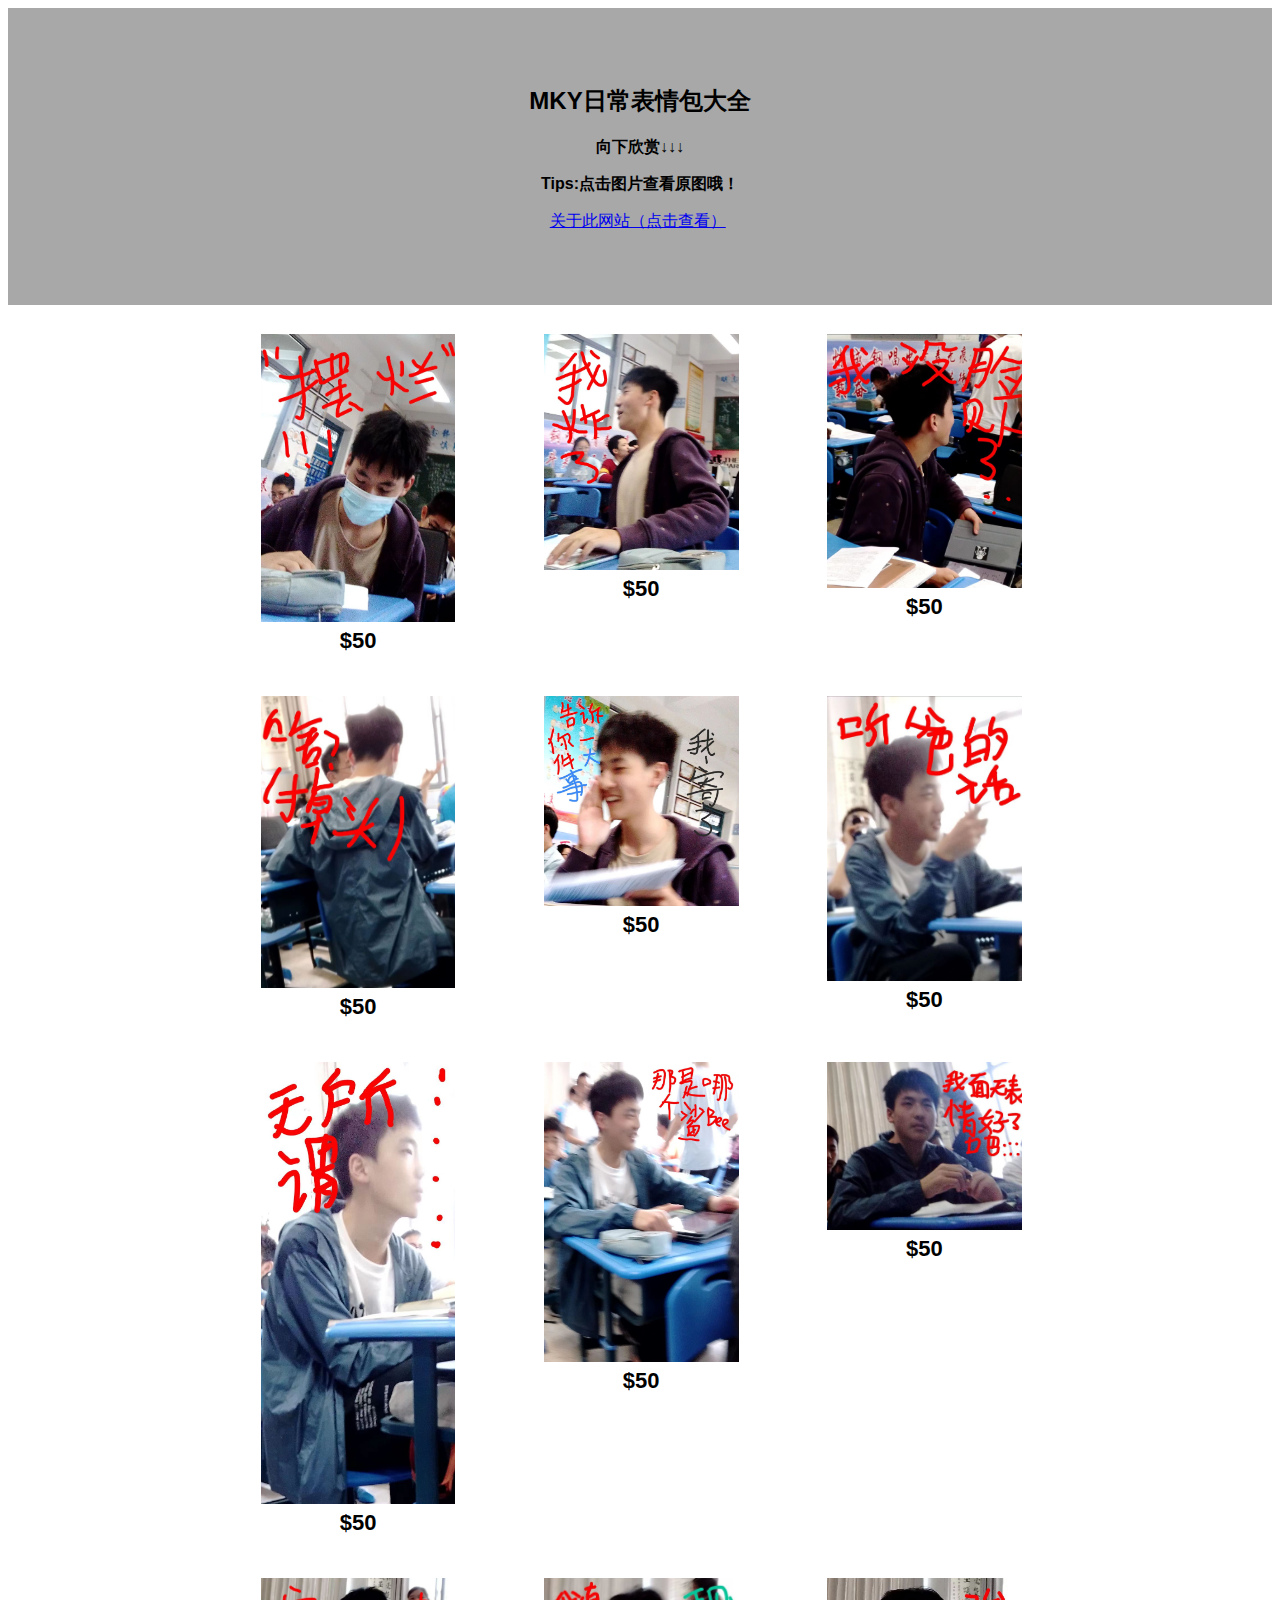
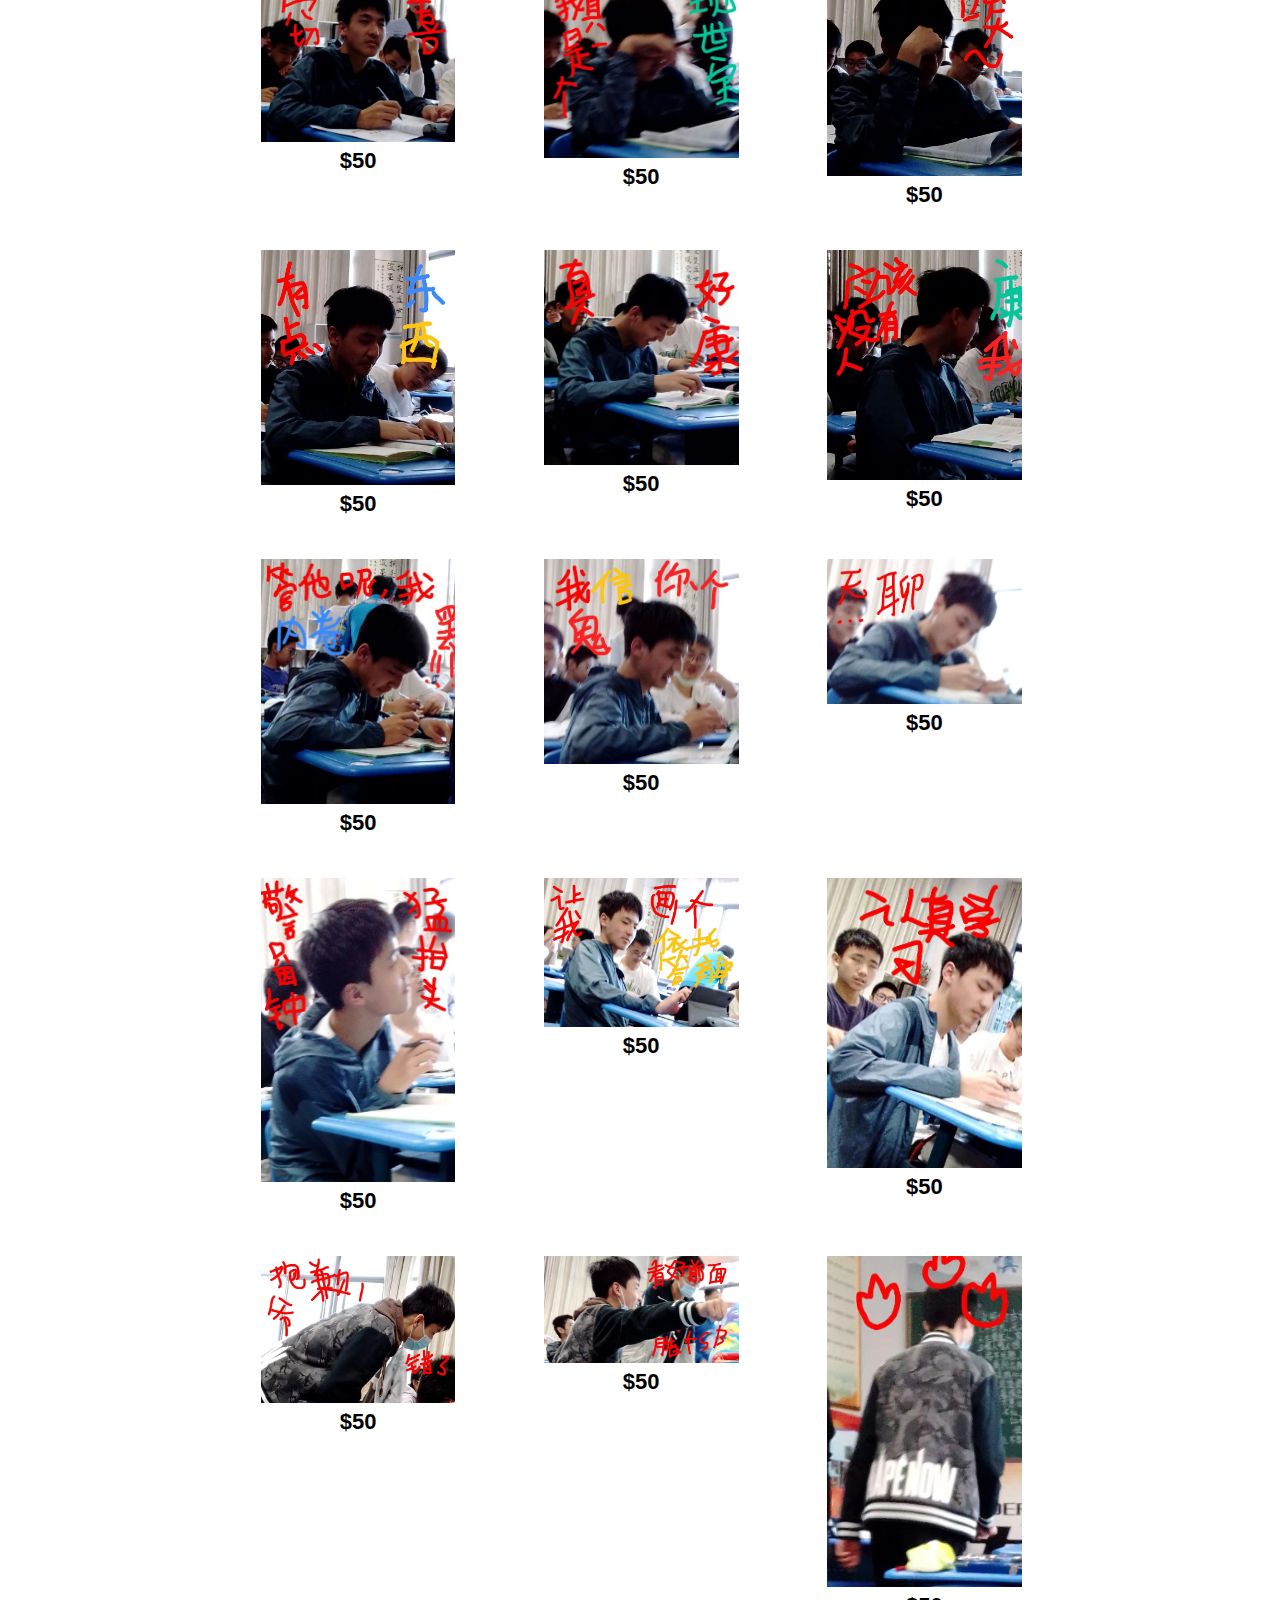
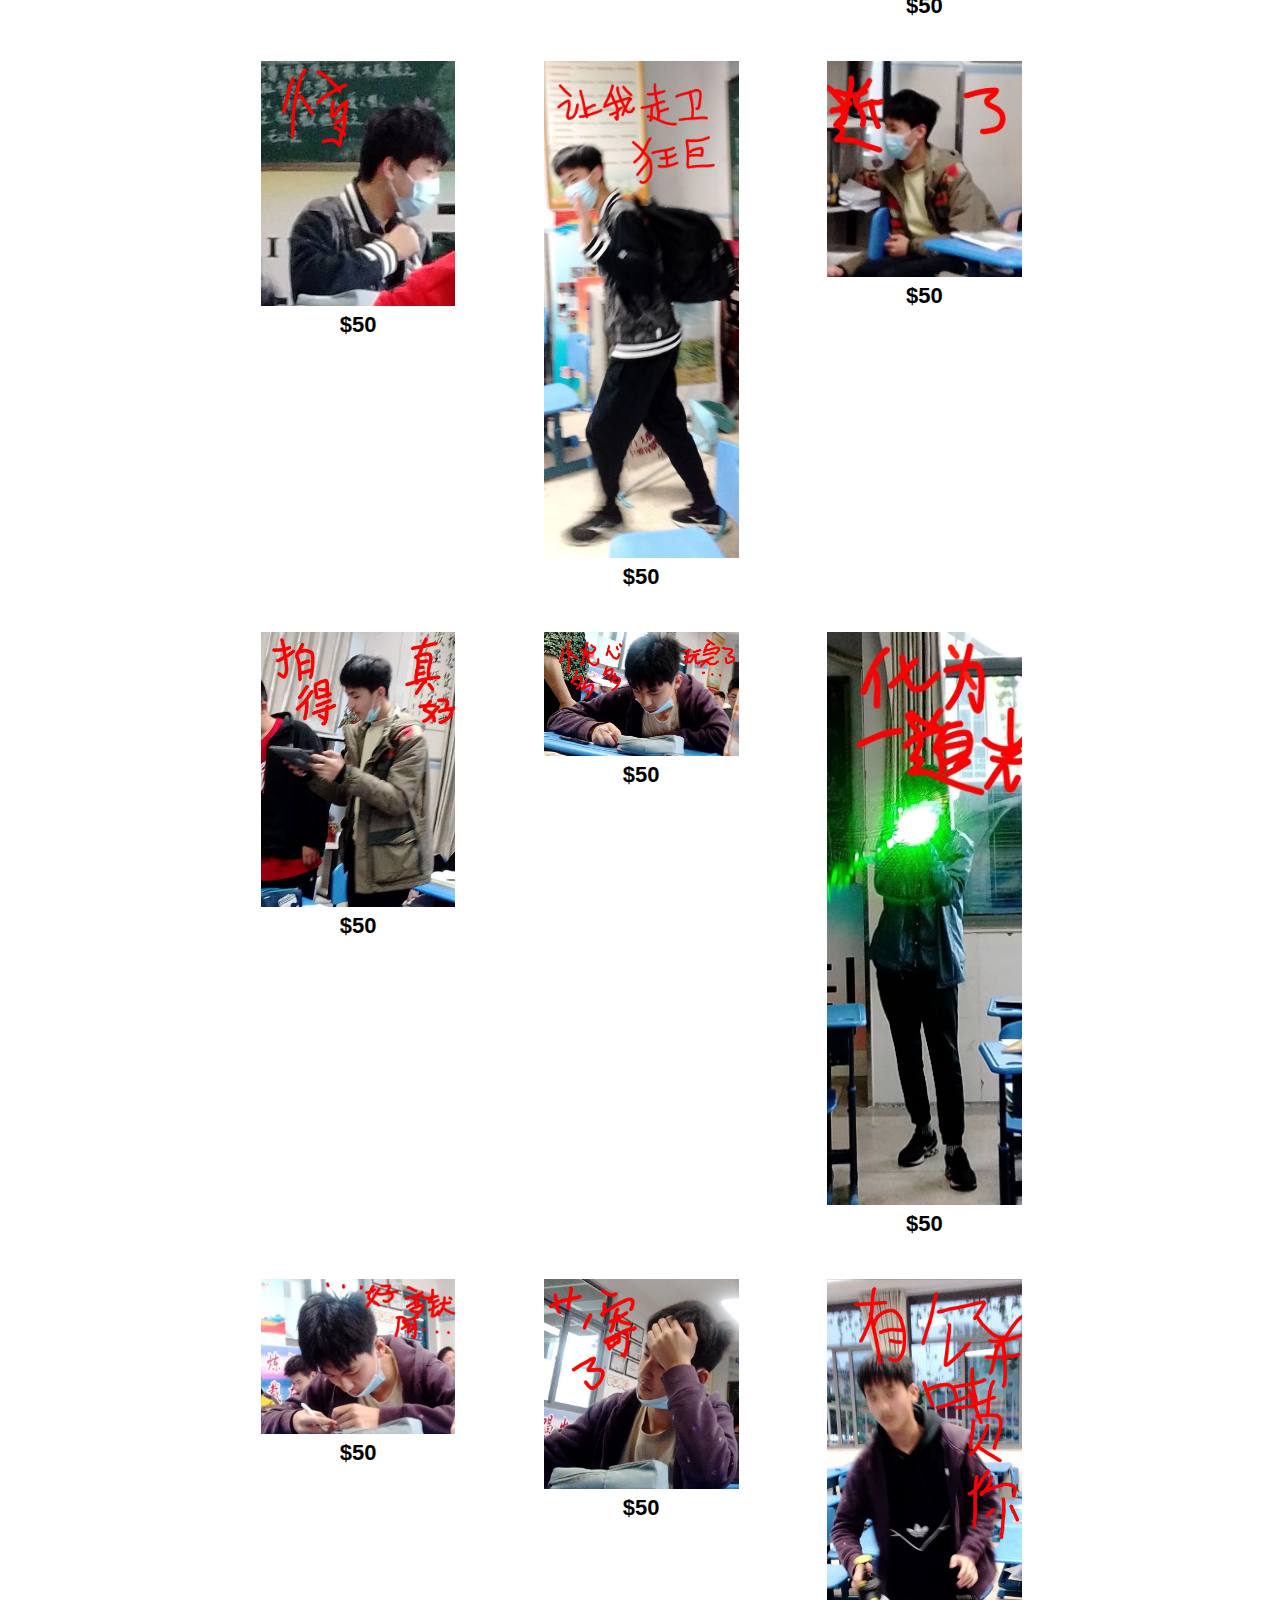
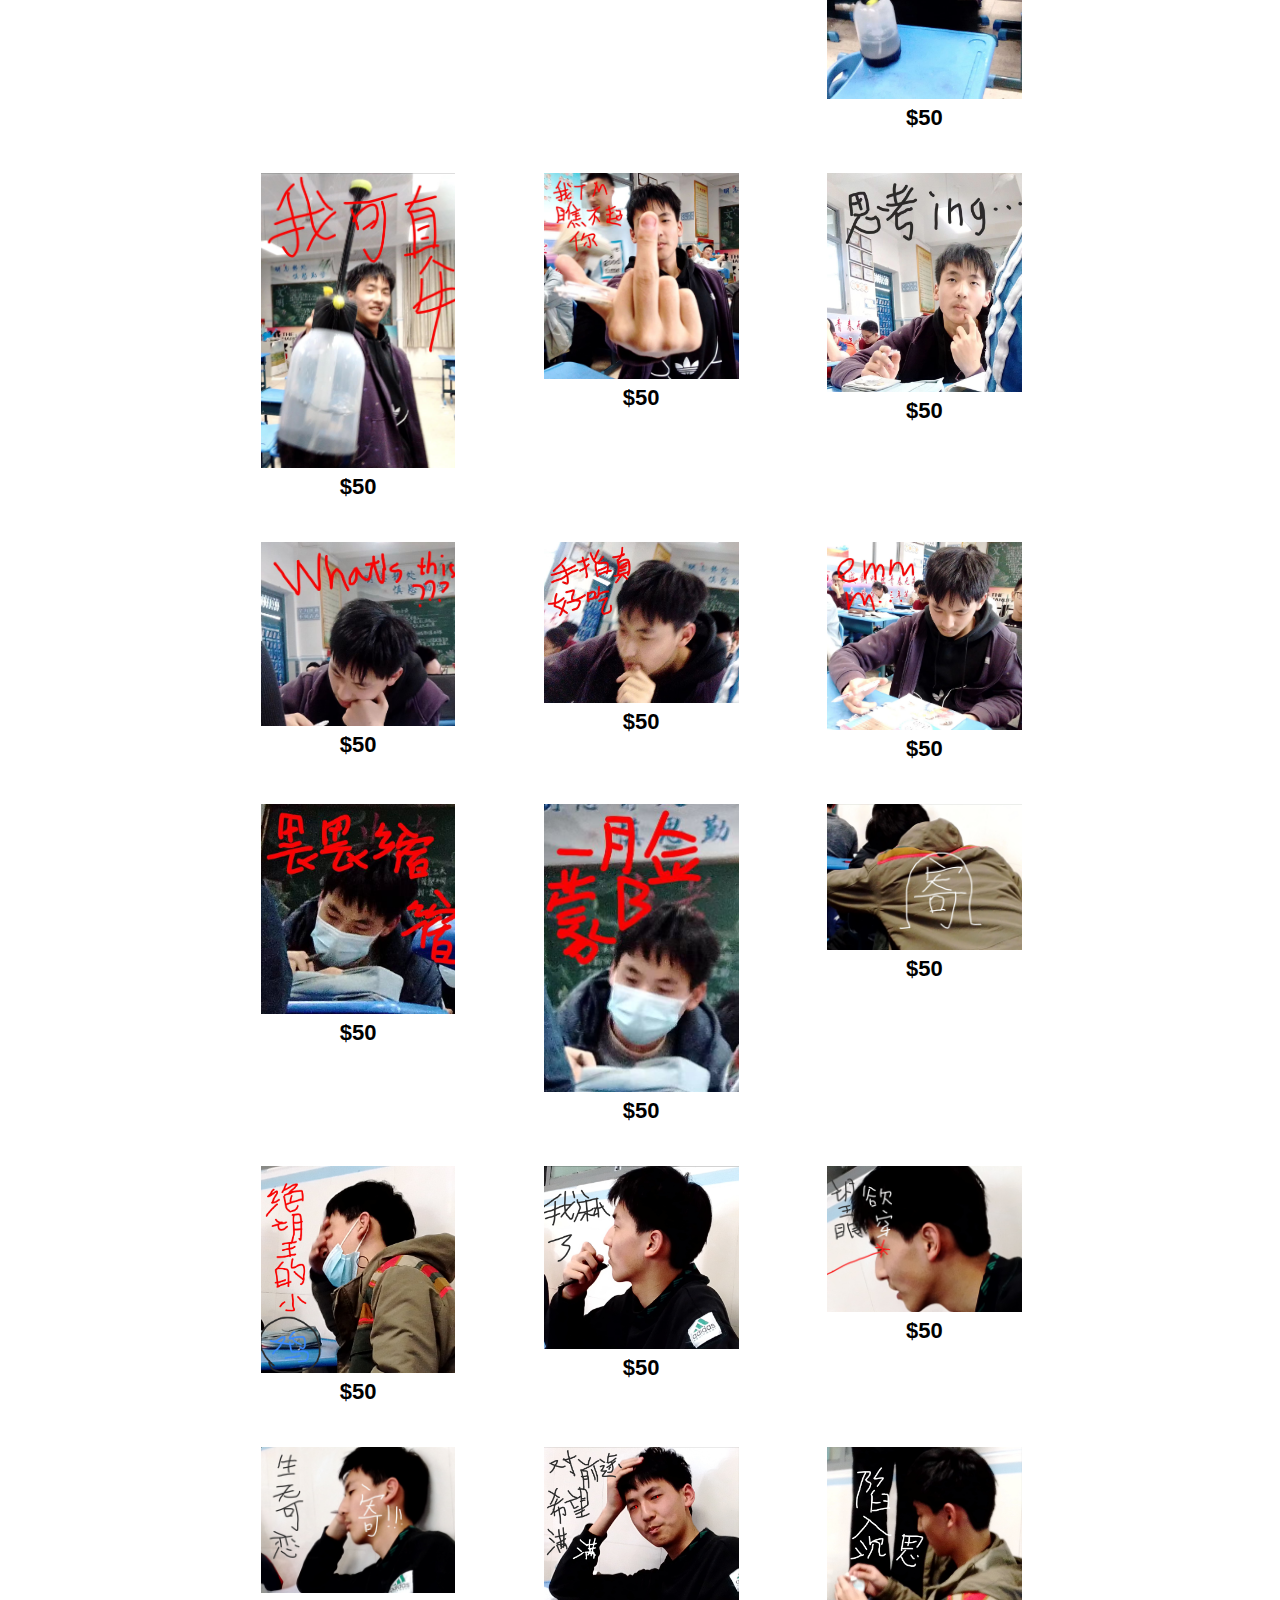
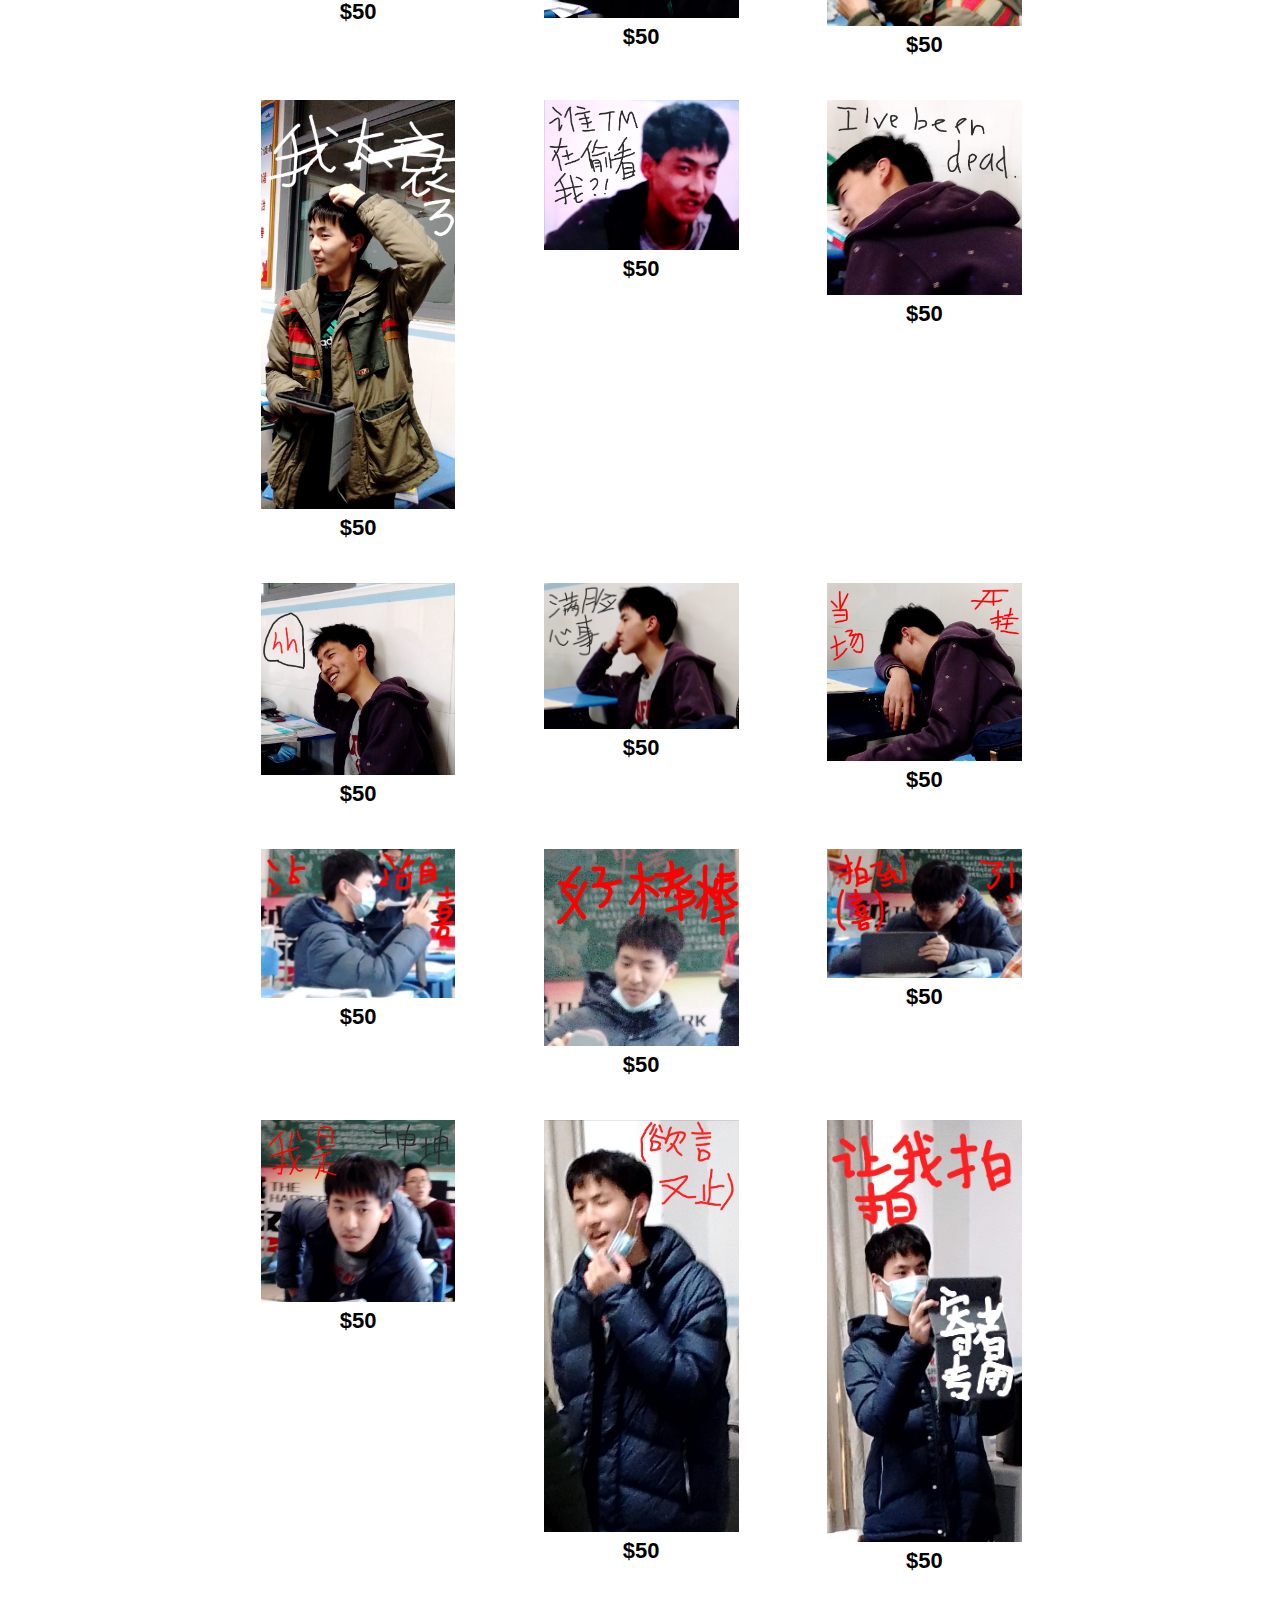
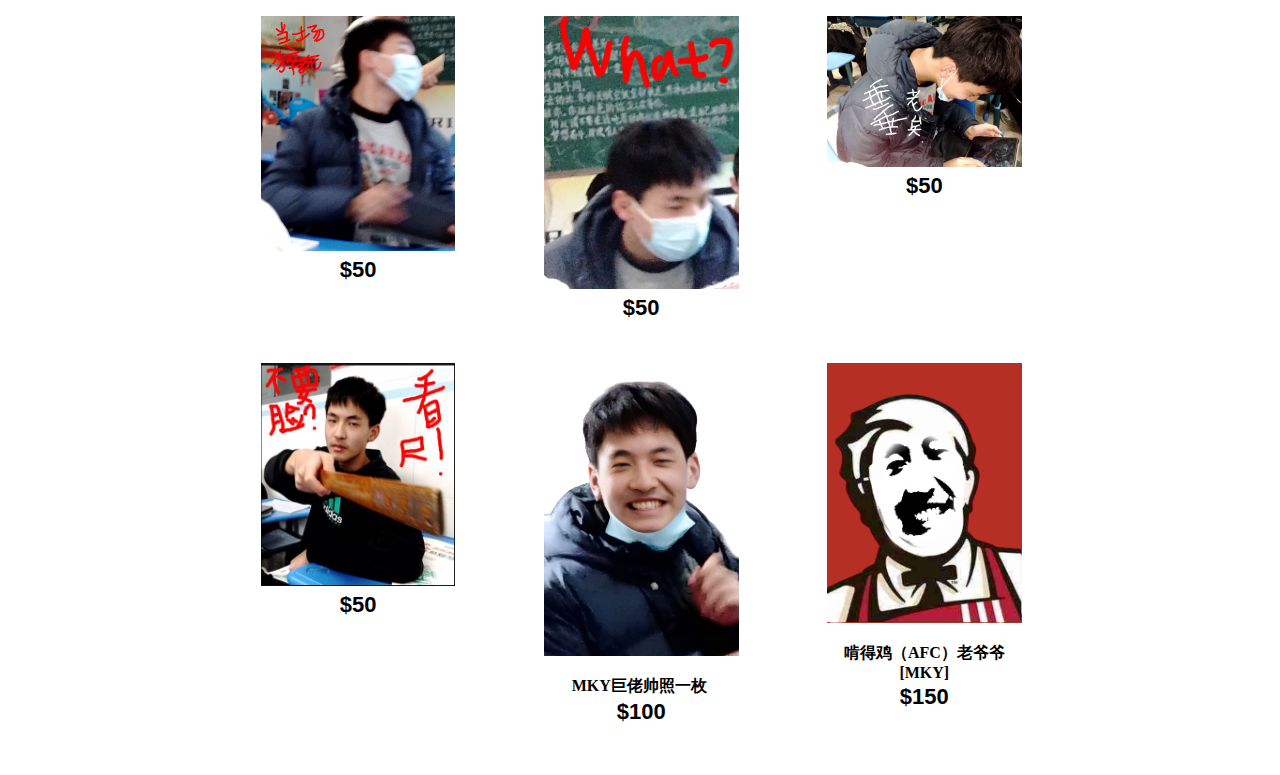
<file: index.html>
<!doctype html>
<html>
<head>
<meta charset="utf-8">
<title>cuteMKY</title>
<meta name="viewport" content="width=device-width, initial-scale=1">
<link href="网站样式/bigmky.css" rel="stylesheet" type="text/css">
<link type="image/x-icon" rel="icon" href="MKY表情包/啃得鸡（AFC）.png">
</head>

<body>
<div id="mainWrapper">
  <header> 
    <!-- This is the header content. It contains Logo and links -->  </header>
  <section id="offer"> 
    <!-- The offer section displays a banner text for promotions -->
    <h2><strong>MKY日常表情包大全</strong><br>
    </h2>
    <p><strong>向下欣赏↓↓↓</strong></p>
    <p><strong>Tips:点击图片查看原图哦！</strong></p>
    <p><a href="关于此网站/关于此网站.txt">关于此网站（点击查看）</a>&nbsp;</p>
  </section>
  <div id="content">
<section class="mainContent">
      <div class="productRow"><!-- Each product row contains info of 3 elements -->
        <article class="productInfo"><!-- Each individual product description -->
          <div><a href="MKY表情包放大图/1.jpg"><img alt="sample" src="MKY表情包/1.jpg"></a></div>
          <p class="price"><strong>$50</strong></p>
        </article>
        <article class="productInfo"><!-- Each individual product description -->
          <div><a href="MKY表情包放大图/2.jpg"><img alt="sample" src="MKY表情包/2.jpg"></a></div>
          <p class="price"><strong>$50</strong></p>
        </article>
        <article class="productInfo"> <!-- Each individual product description -->
          <div><a href="MKY表情包放大图/3.jpg"><img alt="sample" src="MKY表情包/3.jpg"></a></div>
          <p class="price"><strong>$50</strong></p>
        </article>
      </div>
      <div class="productRow"> 
        <!-- Each product row contains info of 3 elements -->
        <article class="productInfo"> <!-- Each individual product description -->
          <div><a href="MKY表情包放大图/4.jpg"><img alt="sample" src="MKY表情包/4.jpg"></a></div>
          <p class="price"><strong>$50</strong></p>
        </article>
        <article class="productInfo"> <!-- Each individual product description -->
          <div><a href="MKY表情包放大图/5.jpg"><img alt="sample" src="MKY表情包/5.jpg"></a></div>
          <p class="price"><strong>$50</strong></p>
        </article>
        <article class="productInfo"><!-- Each individual product description -->
          <div><a href="MKY表情包放大图/6.jpg"><img alt="sample" src="MKY表情包/6.jpg"></a></div>
          <p class="price"><strong>$50</strong></p>
        </article>
      </div>
      <div class="productRow">
        <article class="productInfo"> <!-- Each individual product description -->
          <div><a href="MKY表情包放大图/7.jpg"><img alt="sample" src="MKY表情包/7.jpg"></a></div>
          <p class="price"><strong>$50</strong></p>
        </article>
        <article class="productInfo"><!-- Each individual product description -->
          <div><a href="MKY表情包放大图/8.jpg"><img alt="sample" src="MKY表情包/8.jpg"></a></div>
          <p class="price"><strong>$50</strong></p>
        </article>
        <article class="productInfo"><!-- Each individual product description -->
          <div><a href="MKY表情包放大图/9.jpg"><img alt="sample" src="MKY表情包/9.jpg"></a></div>
          <p class="price"><strong>$50</strong></p>
        </article>
     
      </div>
      <div class="productRow">
        <article class="productInfo"> <!-- Each individual product description -->
          <div><a href="MKY表情包放大图/10.jpg"><img alt="sample" src="MKY表情包/10.jpg"></a></div>
          <p class="price"><strong>$50</strong></p>
        </article>
        <article class="productInfo"><!-- Each individual product description -->
          <div><a href="MKY表情包放大图/11.jpg"><img alt="sample" src="MKY表情包/11.jpg"></a></div>
          <p class="price"><strong>$50</strong></p>
        </article>
        <article class="productInfo"><!-- Each individual product description -->
          <div><a href="MKY表情包放大图/12.jpg"><img alt="sample" src="MKY表情包/12.jpg"></a></div>
          <p class="price"><strong>$50</strong></p>
        </article>
     
      </div>
      <div class="productRow">
        <article class="productInfo"> <!-- Each individual product description -->
          <div><a href="MKY表情包放大图/13.jpg"><img alt="sample" src="MKY表情包/13.jpg"></a></div>
          <p class="price"><strong>$50</strong></p>
        </article>
        <article class="productInfo"><!-- Each individual product description -->
          <div><a href="MKY表情包放大图/14.jpg"><img alt="sample" src="MKY表情包/14.jpg"></a></div>
          <p class="price"><strong>$50</strong></p>
        </article>
        <article class="productInfo"><!-- Each individual product description -->
          <div><a href="MKY表情包放大图/15.jpg"><img alt="sample" src="MKY表情包/15.jpg"></a></div>
          <p class="price"><strong>$50</strong></p>
        </article>
     
      </div>
      <div class="productRow">
        <article class="productInfo"> <!-- Each individual product description -->
          <div><a href="MKY表情包放大图/16.jpg"><img alt="sample" src="MKY表情包/16.jpg"></a></div>
          <p class="price"><strong>$50</strong></p>
        </article>
        <article class="productInfo"><!-- Each individual product description -->
          <div><a href="MKY表情包放大图/17.jpg"><img alt="sample" src="MKY表情包/17.jpg"></a></div>
          <p class="price"><strong>$50</strong></p>
        </article>
        <article class="productInfo"><!-- Each individual product description -->
          <div><a href="MKY表情包放大图/18.jpg"><img alt="sample" src="MKY表情包/18.jpg"></a></div>
          <p class="price"><strong>$50</strong></p>
        </article>
     
      </div>
      <div class="productRow">
        <article class="productInfo"> <!-- Each individual product description -->
          <div><a href="MKY表情包放大图/19.jpg"><img alt="sample" src="MKY表情包/19.jpg"></a></div>
          <p class="price"><strong>$50</strong></p>
        </article>
        <article class="productInfo"><!-- Each individual product description -->
          <div><a href="MKY表情包放大图/20.jpg"><img alt="sample" src="MKY表情包/20.jpg"></a></div>
          <p class="price"><strong>$50</strong></p>
        </article>
        <article class="productInfo"><!-- Each individual product description -->
          <div><a href="MKY表情包放大图/21.jpg"><img alt="sample" src="MKY表情包/21.jpg"></a></div>
          <p class="price"><strong>$50</strong></p>
        </article>
     
      </div>
      <div class="productRow">
        <article class="productInfo"> <!-- Each individual product description -->
          <div><a href="MKY表情包放大图/22.jpg"><img alt="sample" src="MKY表情包/22.jpg"></a></div>
          <p class="price"><strong>$50</strong></p>
        </article>
        <article class="productInfo"><!-- Each individual product description -->
          <div><a href="MKY表情包放大图/23.jpg"><img alt="sample" src="MKY表情包/23.jpg"></a></div>
          <p class="price"><strong>$50</strong></p>
        </article>
        <article class="productInfo"><!-- Each individual product description -->
          <div><a href="MKY表情包放大图/24.jpg"><img alt="sample" src="MKY表情包/24.jpg"></a></div>
          <p class="price"><strong>$50</strong></p>
        </article>
     
      </div>
      <div class="productRow">
        <article class="productInfo"> <!-- Each individual product description -->
          <div><a href="MKY表情包放大图/25.jpg"><img alt="sample" src="MKY表情包/25.jpg"></a></div>
          <p class="price"><strong>$50</strong></p>
        </article>
        <article class="productInfo"><!-- Each individual product description -->
          <div><a href="MKY表情包放大图/26.jpg"><img alt="sample" src="MKY表情包/26.jpg"></a></div>
          <p class="price"><strong>$50</strong></p>
        </article>
        <article class="productInfo"><!-- Each individual product description -->
          <div><a href="MKY表情包放大图/27.jpg"><img alt="sample" src="MKY表情包/27.jpg"></a></div>
          <p class="price"><strong>$50</strong></p>
        </article>
     
      </div>
      <div class="productRow">
        <article class="productInfo"> <!-- Each individual product description -->
          <div><a href="MKY表情包放大图/28.jpg"><img alt="sample" src="MKY表情包/28.jpg"></a></div>
          <p class="price"><strong>$50</strong></p>
        </article>
        <article class="productInfo"><!-- Each individual product description -->
          <div><a href="MKY表情包放大图/29.jpg"><img alt="sample" src="MKY表情包/29.jpg"></a></div>
          <p class="price"><strong>$50</strong></p>
        </article>
        <article class="productInfo"><!-- Each individual product description -->
          <div><a href="MKY表情包放大图/30.png"><img alt="sample" src="MKY表情包/30.png"></a></div>
          <p class="price"><strong>$50</strong></p>
        </article>
     
      </div>
      <div class="productRow">
        <article class="productInfo"> <!-- Each individual product description -->
          <div><a href="MKY表情包放大图/31.jpg"><img alt="sample" src="MKY表情包/31.jpg"></a></div>
          <p class="price"><strong>$50</strong></p>
        </article>
        <article class="productInfo"><!-- Each individual product description -->
          <div><a href="MKY表情包放大图/32.jpg"><img alt="sample" src="MKY表情包/32.jpg"></a></div>
          <p class="price"><strong>$50</strong></p>
        </article>
        <article class="productInfo"><!-- Each individual product description -->
          <div><a href="MKY表情包放大图/33.jpg"><img alt="sample" src="MKY表情包/33.jpg"></a></div>
          <p class="price"><strong>$50</strong></p>
        </article>
     
      </div>
      <div class="productRow">
        <article class="productInfo"> <!-- Each individual product description -->
          <div><a href="MKY表情包放大图/34.jpg"><img alt="sample" src="MKY表情包/34.jpg"></a></div>
          <p class="price"><strong>$50</strong></p>
        </article>
        <article class="productInfo"><!-- Each individual product description -->
          <div><a href="MKY表情包放大图/35.jpg"><img alt="sample" src="MKY表情包/35.jpg"></a></div>
          <p class="price"><strong>$50</strong></p>
        </article>
        <article class="productInfo"><!-- Each individual product description -->
          <div><a href="MKY表情包放大图/36.jpg"><img alt="sample" src="MKY表情包/36.jpg"></a></div>
          <p class="price"><strong>$50</strong></p>
        </article>
     
      </div>
      <div class="productRow">
        <article class="productInfo"> <!-- Each individual product description -->
          <div><a href="MKY表情包放大图/37.jpg"><img alt="sample" src="MKY表情包/37.jpg"></a></div>
          <p class="price"><strong>$50</strong></p>
        </article>
        <article class="productInfo"><!-- Each individual product description -->
          <div><a href="MKY表情包放大图/38.jpg"><img alt="sample" src="MKY表情包/38.jpg"></a></div>
          <p class="price"><strong>$50</strong></p>
        </article>
        <article class="productInfo"><!-- Each individual product description -->
          <div><a href="MKY表情包放大图/39.jpg"><img alt="sample" src="MKY表情包/39.jpg"></a></div>
          <p class="price"><strong>$50</strong></p>
        </article>
     
      </div>
      <div class="productRow">
        <article class="productInfo"> <!-- Each individual product description -->
          <div><a href="MKY表情包放大图/40.jpg"><img alt="sample" src="MKY表情包/40.jpg"></a></div>
          <p class="price"><strong>$50</strong></p>
        </article>
        <article class="productInfo"><!-- Each individual product description -->
          <div><a href="MKY表情包放大图/41.jpg"><img alt="sample" src="MKY表情包/41.jpg"></a></div>
          <p class="price"><strong>$50</strong></p>
        </article>
        <article class="productInfo"><!-- Each individual product description -->
          <div><a href="MKY表情包放大图/42.jpg"><img alt="sample" src="MKY表情包/42.jpg"></a></div>
          <p class="price"><strong>$50</strong></p>
        </article>
     
      </div>
      <div class="productRow">
        <article class="productInfo"> <!-- Each individual product description -->
          <div><a href="MKY表情包放大图/43.jpg"><img alt="sample" src="MKY表情包/43.jpg"></a></div>
          <p class="price"><strong>$50</strong></p>
        </article>
        <article class="productInfo"><!-- Each individual product description -->
          <div><a href="MKY表情包放大图/44.jpg"><img alt="sample" src="MKY表情包/44.jpg"></a></div>
          <p class="price"><strong>$50</strong></p>
        </article>
        <article class="productInfo"><!-- Each individual product description -->
          <div><a href="MKY表情包放大图/45.jpg"><img alt="sample" src="MKY表情包/45.jpg"></a></div>
          <p class="price"><strong>$50</strong></p>
        </article>
     
      </div>
      <div class="productRow">
        <article class="productInfo"> <!-- Each individual product description -->
          <div><a href="MKY表情包放大图/46.jpg"><img alt="sample" src="MKY表情包/46.jpg"></a></div>
          <p class="price"><strong>$50</strong></p>
        </article>
        <article class="productInfo"><!-- Each individual product description -->
          <div><a href="MKY表情包放大图/47.jpg"><img alt="sample" src="MKY表情包/47.jpg"></a></div>
          <p class="price"><strong>$50</strong></p>
        </article>
        <article class="productInfo"><!-- Each individual product description -->
          <div><a href="MKY表情包放大图/48.jpg"><img alt="sample" src="MKY表情包/48.jpg"></a></div>
          <p class="price"><strong>$50</strong></p>
        </article>
     
      </div><div class="productRow">
        <article class="productInfo"> <!-- Each individual product description -->
          <div><a href="MKY表情包放大图/49.jpg"><img alt="sample" src="MKY表情包/49.jpg"></a></div>
          <p class="price"><strong>$50</strong></p>
        </article>
        <article class="productInfo"><!-- Each individual product description -->
          <div><a href="MKY表情包放大图/50.jpg"><img alt="sample" src="MKY表情包/50.jpg"></a></div>
          <p class="price"><strong>$50</strong></p>
        </article>
        <article class="productInfo"><!-- Each individual product description -->
          <div><a href="MKY表情包放大图/51.jpg"><img alt="sample" src="MKY表情包/51.jpg"></a></div>
          <p class="price"><strong>$50</strong></p>
        </article>
     
      </div>
      <div class="productRow">
        <article class="productInfo"> <!-- Each individual product description -->
          <div><a href="MKY表情包放大图/52.jpg"><img alt="sample" src="MKY表情包/52.jpg"></a></div>
          <p class="price"><strong>$50</strong></p>
        </article>
        <article class="productInfo"><!-- Each individual product description -->
          <div><a href="MKY表情包放大图/53.jpg"><img alt="sample" src="MKY表情包/53.jpg"></a></div>
          <p class="price"><strong>$50</strong></p>
        </article>
        <article class="productInfo"><!-- Each individual product description -->
          <div><a href="MKY表情包放大图/54.jpg"><img alt="sample" src="MKY表情包/54.jpg"></a></div>
          <p class="price"><strong>$50</strong></p>
        </article>
     
      </div>
      <div class="productRow">
        <article class="productInfo"> <!-- Each individual product description -->
          <div><a href="MKY表情包放大图/55.jpg"><img alt="sample" src="MKY表情包/55.jpg"></a></div>
          <p class="price"><strong>$50</strong></p>
        </article>
        <article class="productInfo"><!-- Each individual product description -->
          <div><a href="MKY表情包放大图/56.jpg"><img alt="sample" src="MKY表情包/56.jpg"></a></div>
          <p class="price"><strong>$50</strong></p>
        </article>
        <article class="productInfo"><!-- Each individual product description -->
          <div><a href="MKY表情包放大图/57.jpg"><img alt="sample" src="MKY表情包/57.jpg"></a></div>
          <p class="price"><strong>$50</strong></p>
        </article>
     
      </div>
      <div class="productRow">
        <article class="productInfo"> <!-- Each individual product description -->
          <div><a href="MKY表情包放大图/58.jpg"><img alt="sample" src="MKY表情包/58.jpg"></a></div>
          <p class="price"><strong>$50</strong></p>
        </article>
        <article class="productInfo"><!-- Each individual product description -->
          <div><a href="MKY表情包放大图/59.jpg"><img alt="sample" src="MKY表情包/59.jpg"></a></div>
          <p class="price"><strong>$50</strong></p>
        </article>
        <article class="productInfo"><!-- Each individual product description -->
          <div><a href="MKY表情包放大图/60.jpg"><img alt="sample" src="MKY表情包/60.jpg"></a></div>
          <p class="price"><strong>$50</strong></p>
        </article>
     
      </div>
      <div class="productRow">
        <article class="productInfo"> <!-- Each individual product description -->
          <div><a href="MKY表情包放大图/61.jpg"><img alt="sample" src="MKY表情包/61.jpg"></a></div>
          <p class="price"><strong>$50</strong></p>
        </article>
        <article class="productInfo"><!-- Each individual product description -->
          <div><a href="MKY表情包放大图/62.jpg"><img alt="sample" src="MKY表情包/62.jpg"></a></div>
          <p class="price"><strong>$50</strong></p>
        </article>
        <article class="productInfo"><!-- Each individual product description -->
          <div><a href="MKY表情包放大图/63.jpg"><img alt="sample" src="MKY表情包/63.jpg"></a></div>
          <p class="price"><strong>$50</strong></p>
        </article>
     
      </div>
      <div class="productRow">
        <article class="productInfo"> <!-- Each individual product description -->
          <div><a href="MKY表情包放大图/64.jpg"><img alt="sample" src="MKY表情包/64.jpg"></a></div>
          <p class="price"><strong>$50</strong></p>
        </article>
        <article class="productInfo"><!-- Each individual product description -->
          <div><a href="MKY表情包放大图/衰照.png"><img alt="sample" src="MKY表情包/衰照.png"></a></div>
          <p class="name"><strong>MKY巨佬帅照一枚</strong>&nbsp;</p>
          <p class="price"><strong>$100</strong></p>
        </article>
        <article class="productInfo"><!-- Each individual product description -->
          <div><a href="MKY表情包放大图/啃得鸡（AFC）.png"><img alt="sample" src="MKY表情包/啃得鸡（AFC）.png"></a></div>
          <p class="name"><strong>啃得鸡（AFC）老爷爷[MKY]</strong></p>
          <p class="price"><strong>$150</strong></p>
        </article>
     
      </div>
    </section>
  </div>
</div>
</body>
</html>
</file>
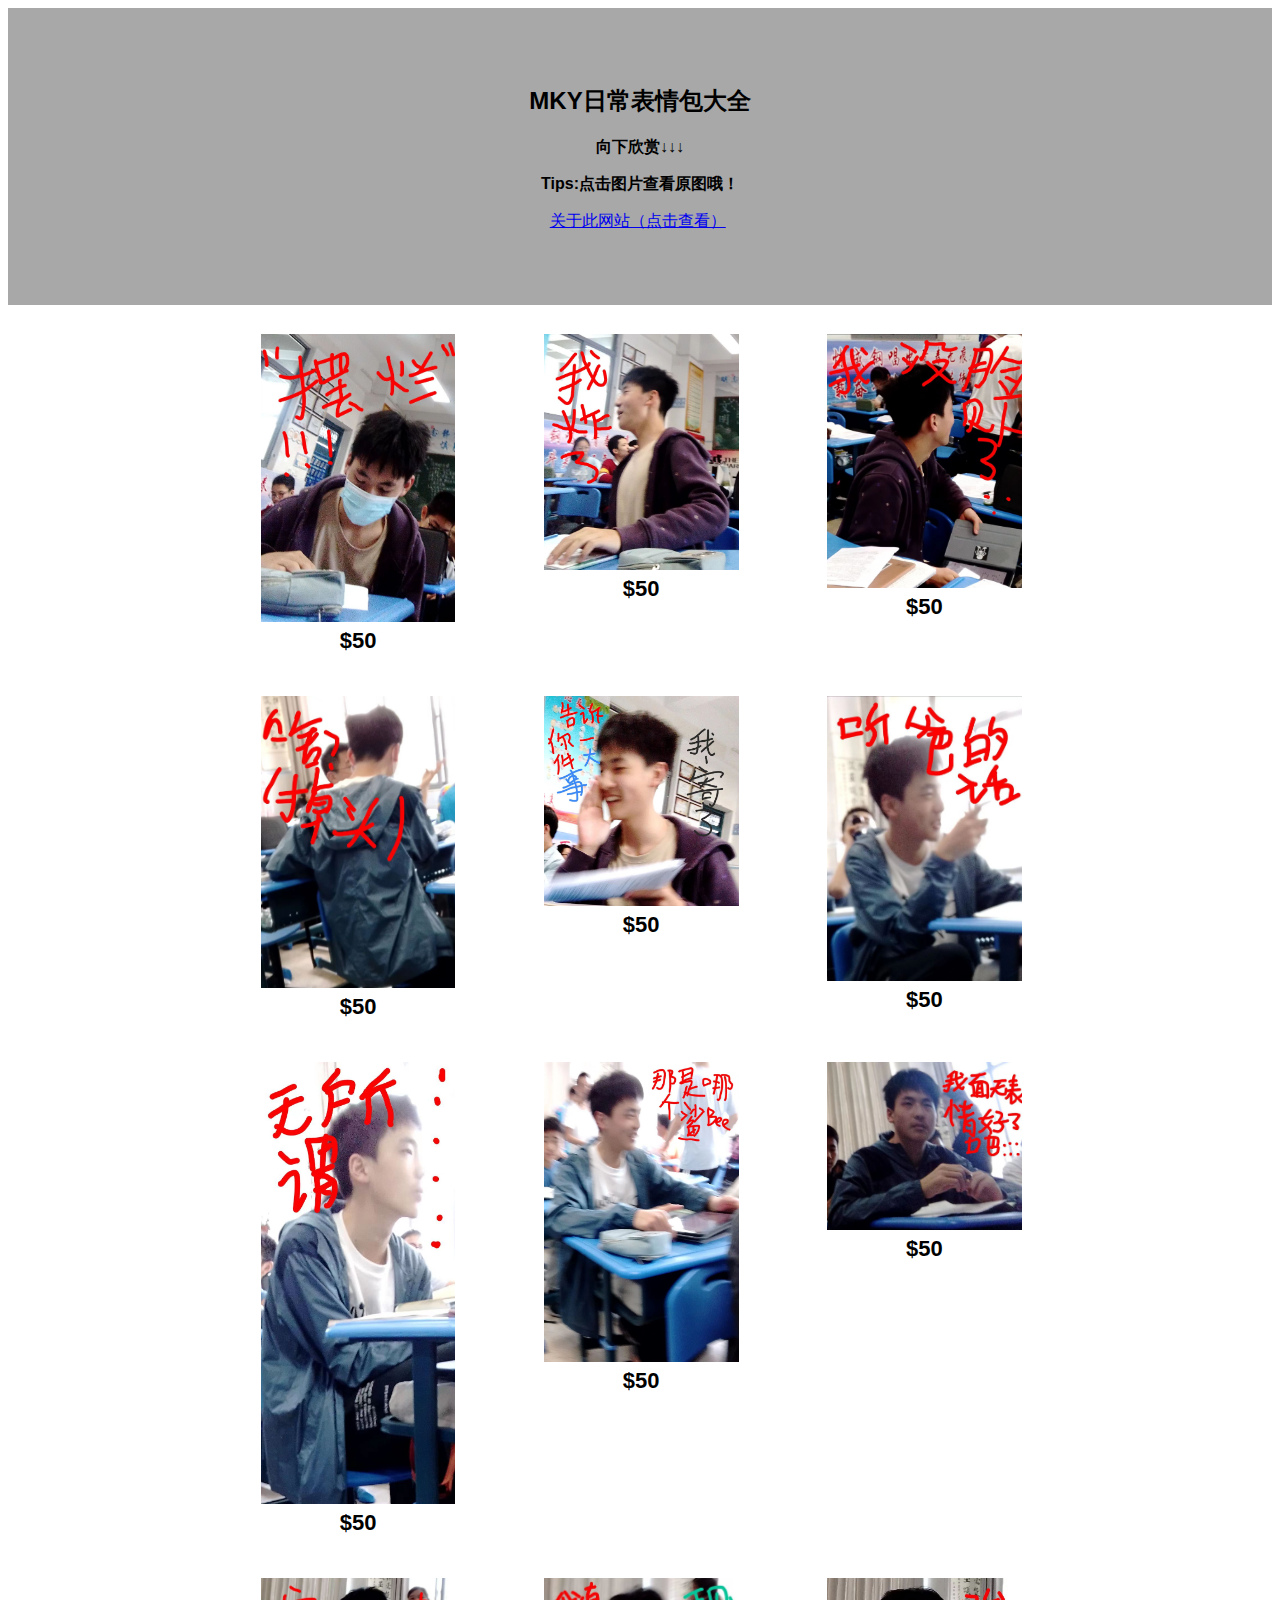
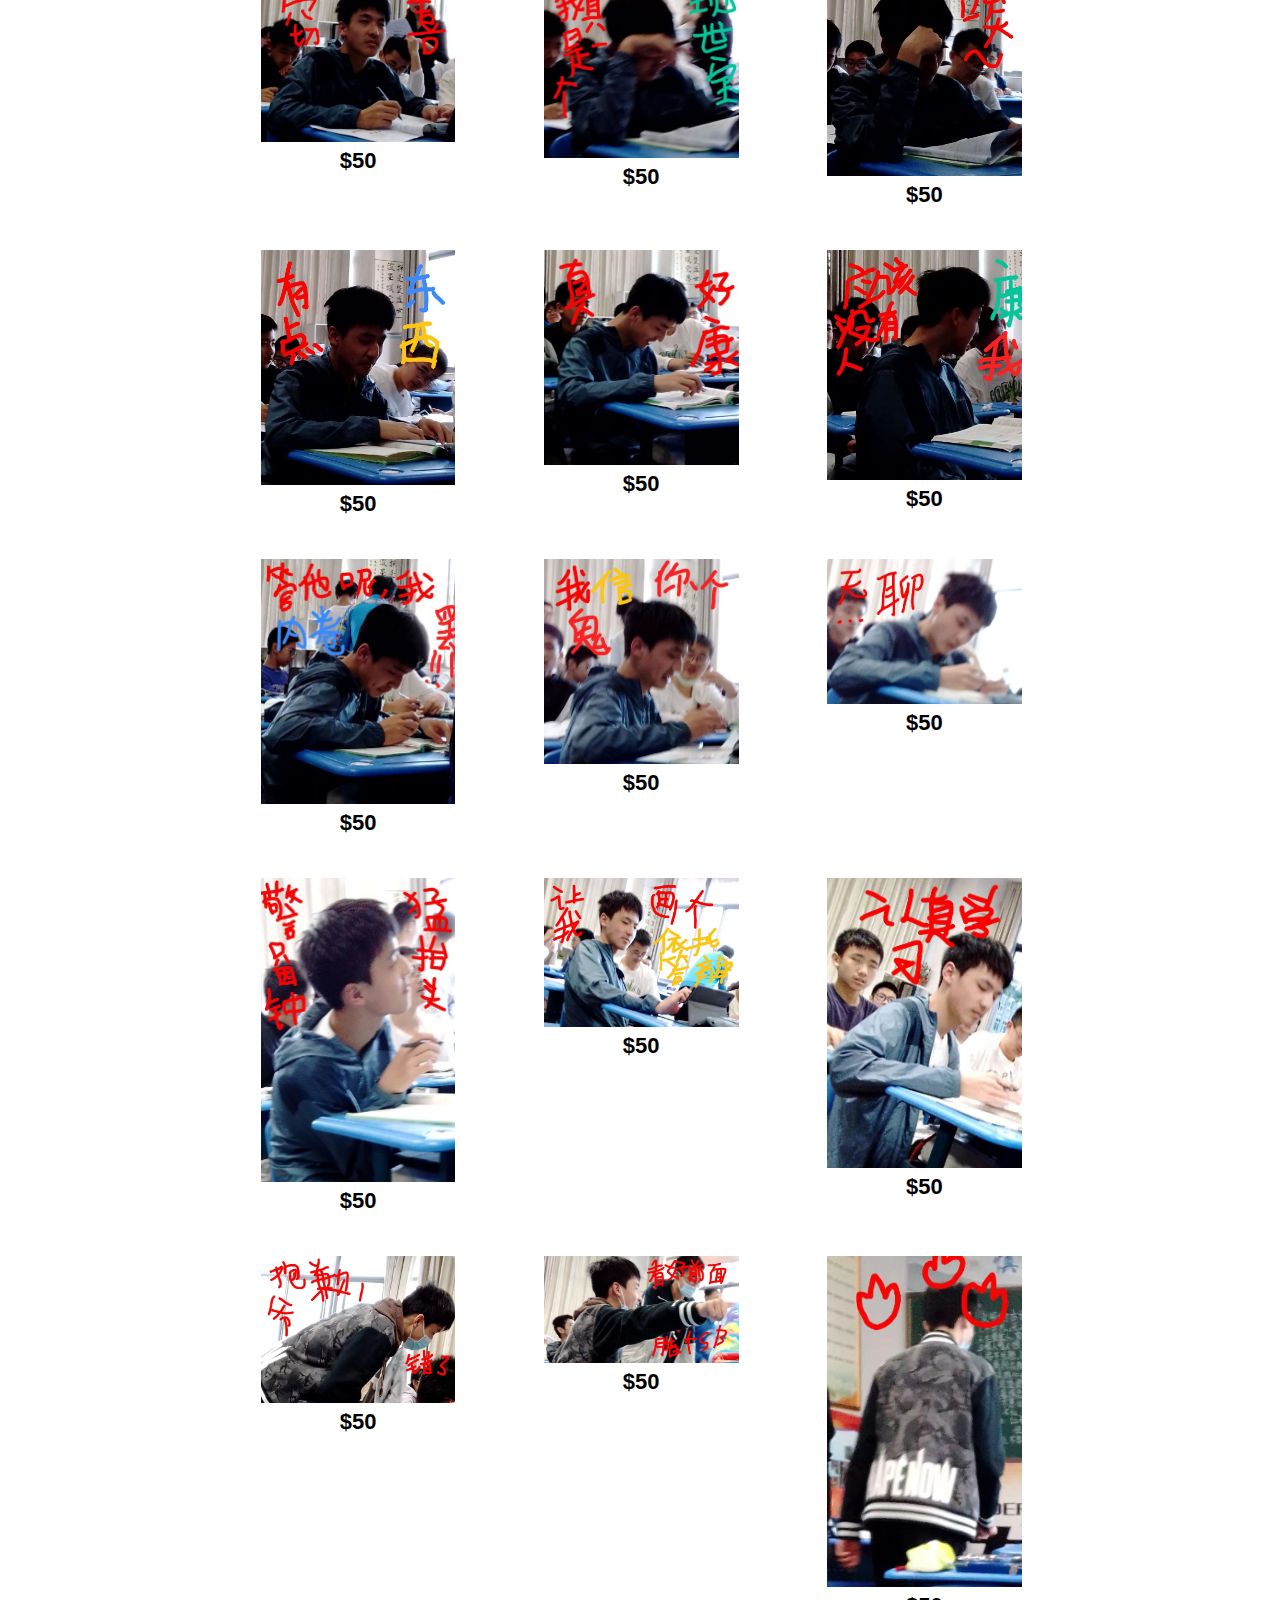
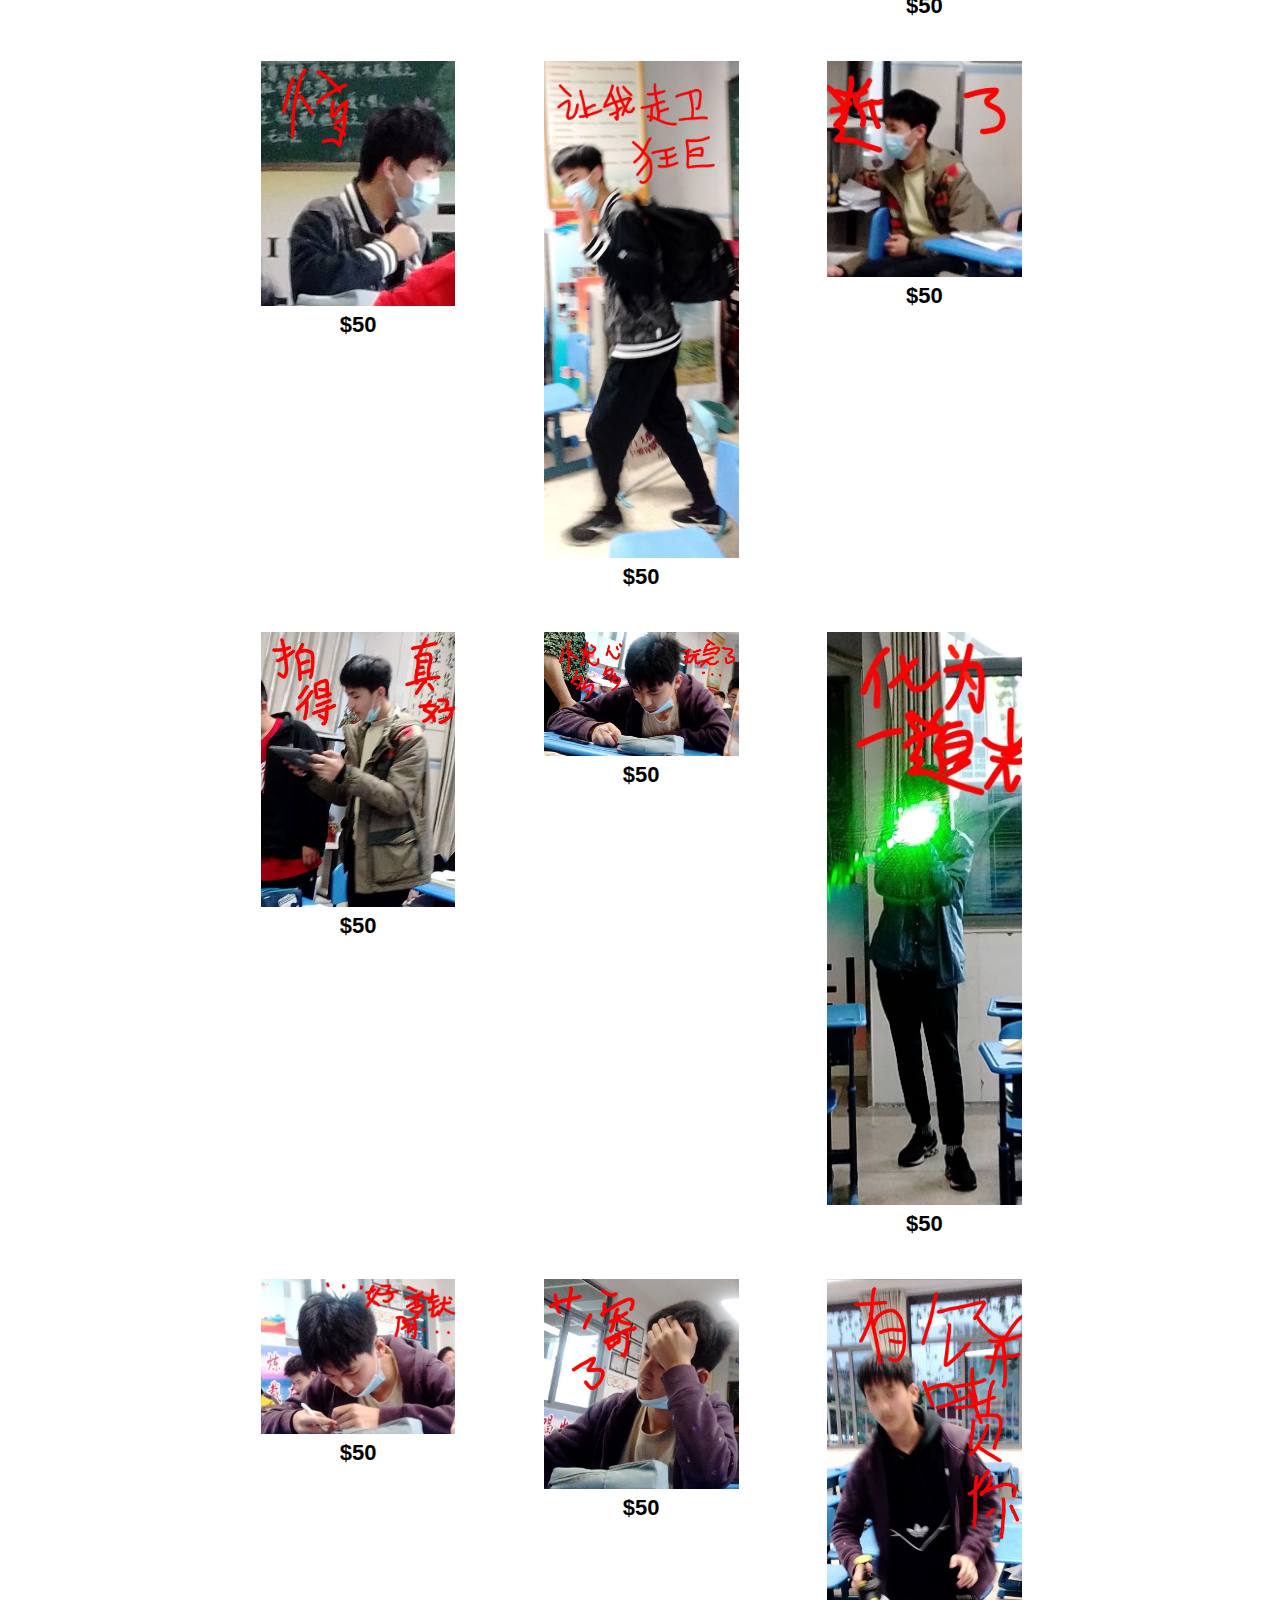
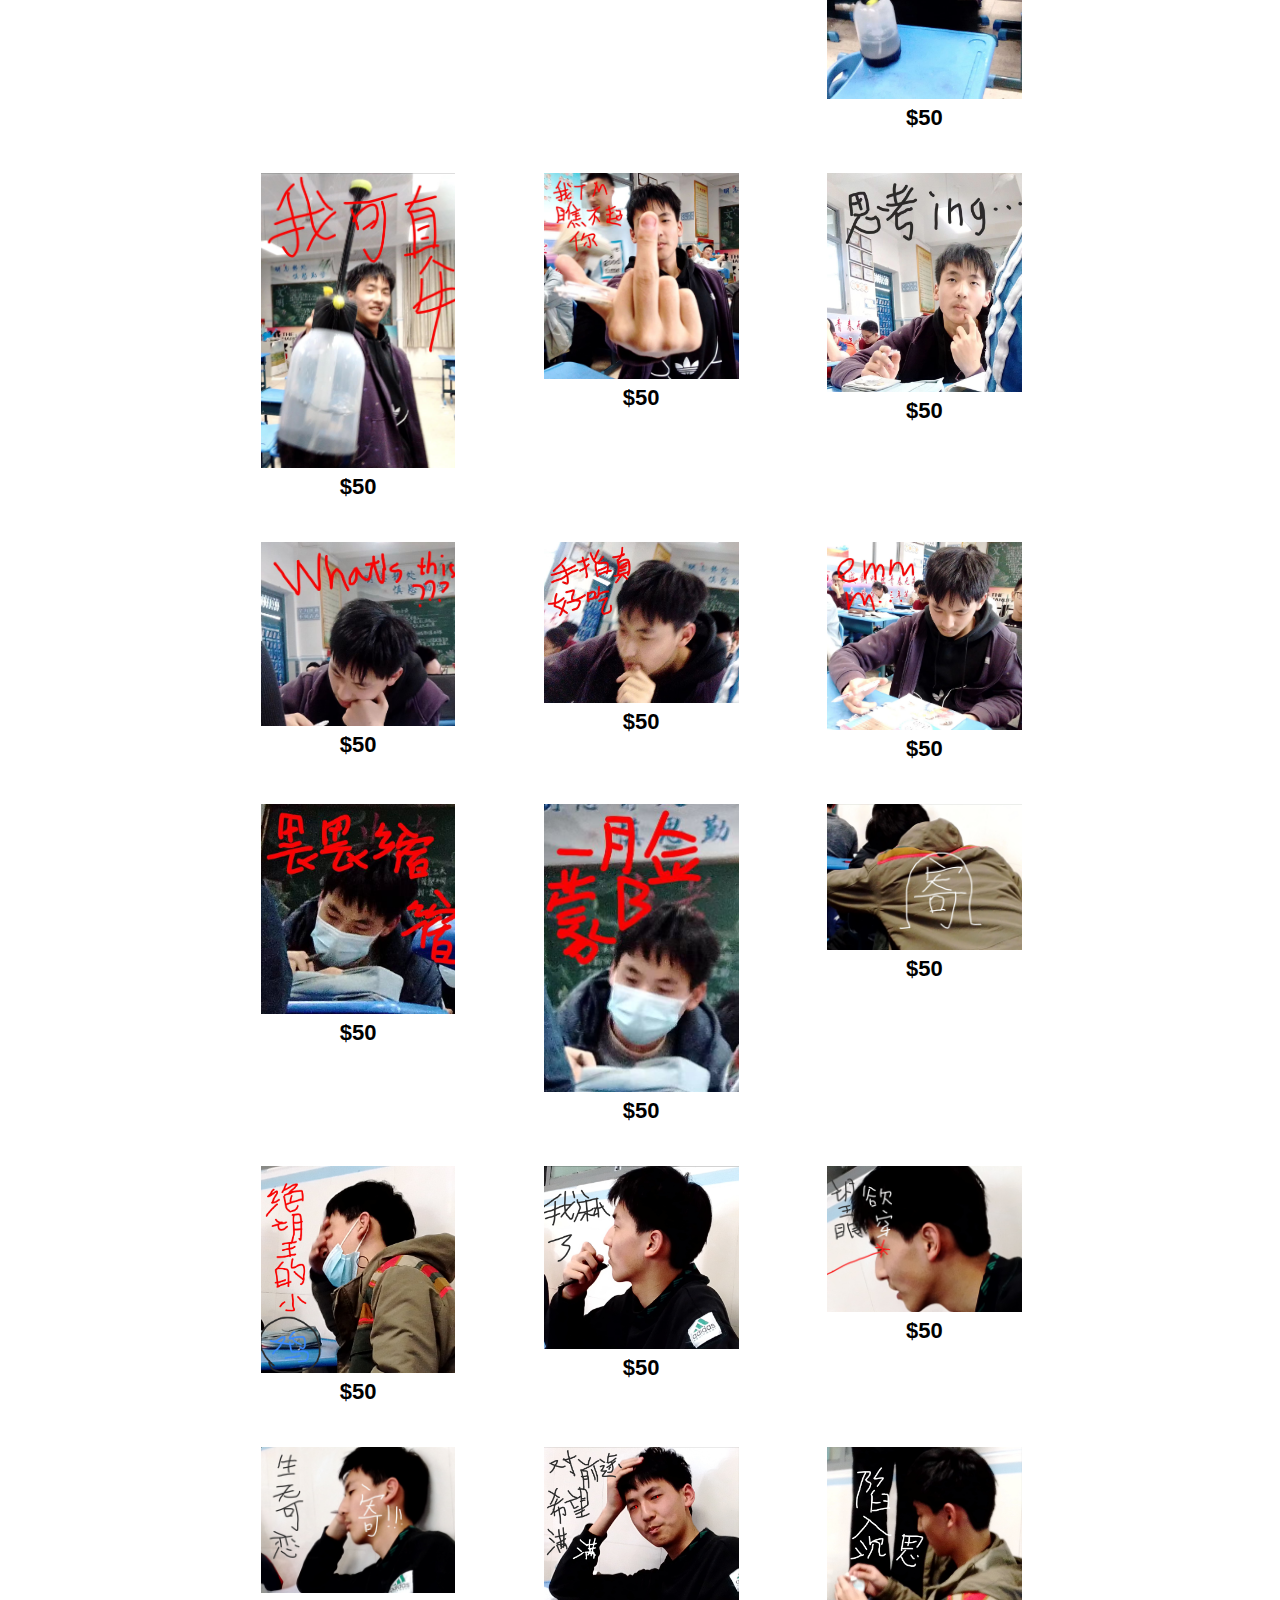
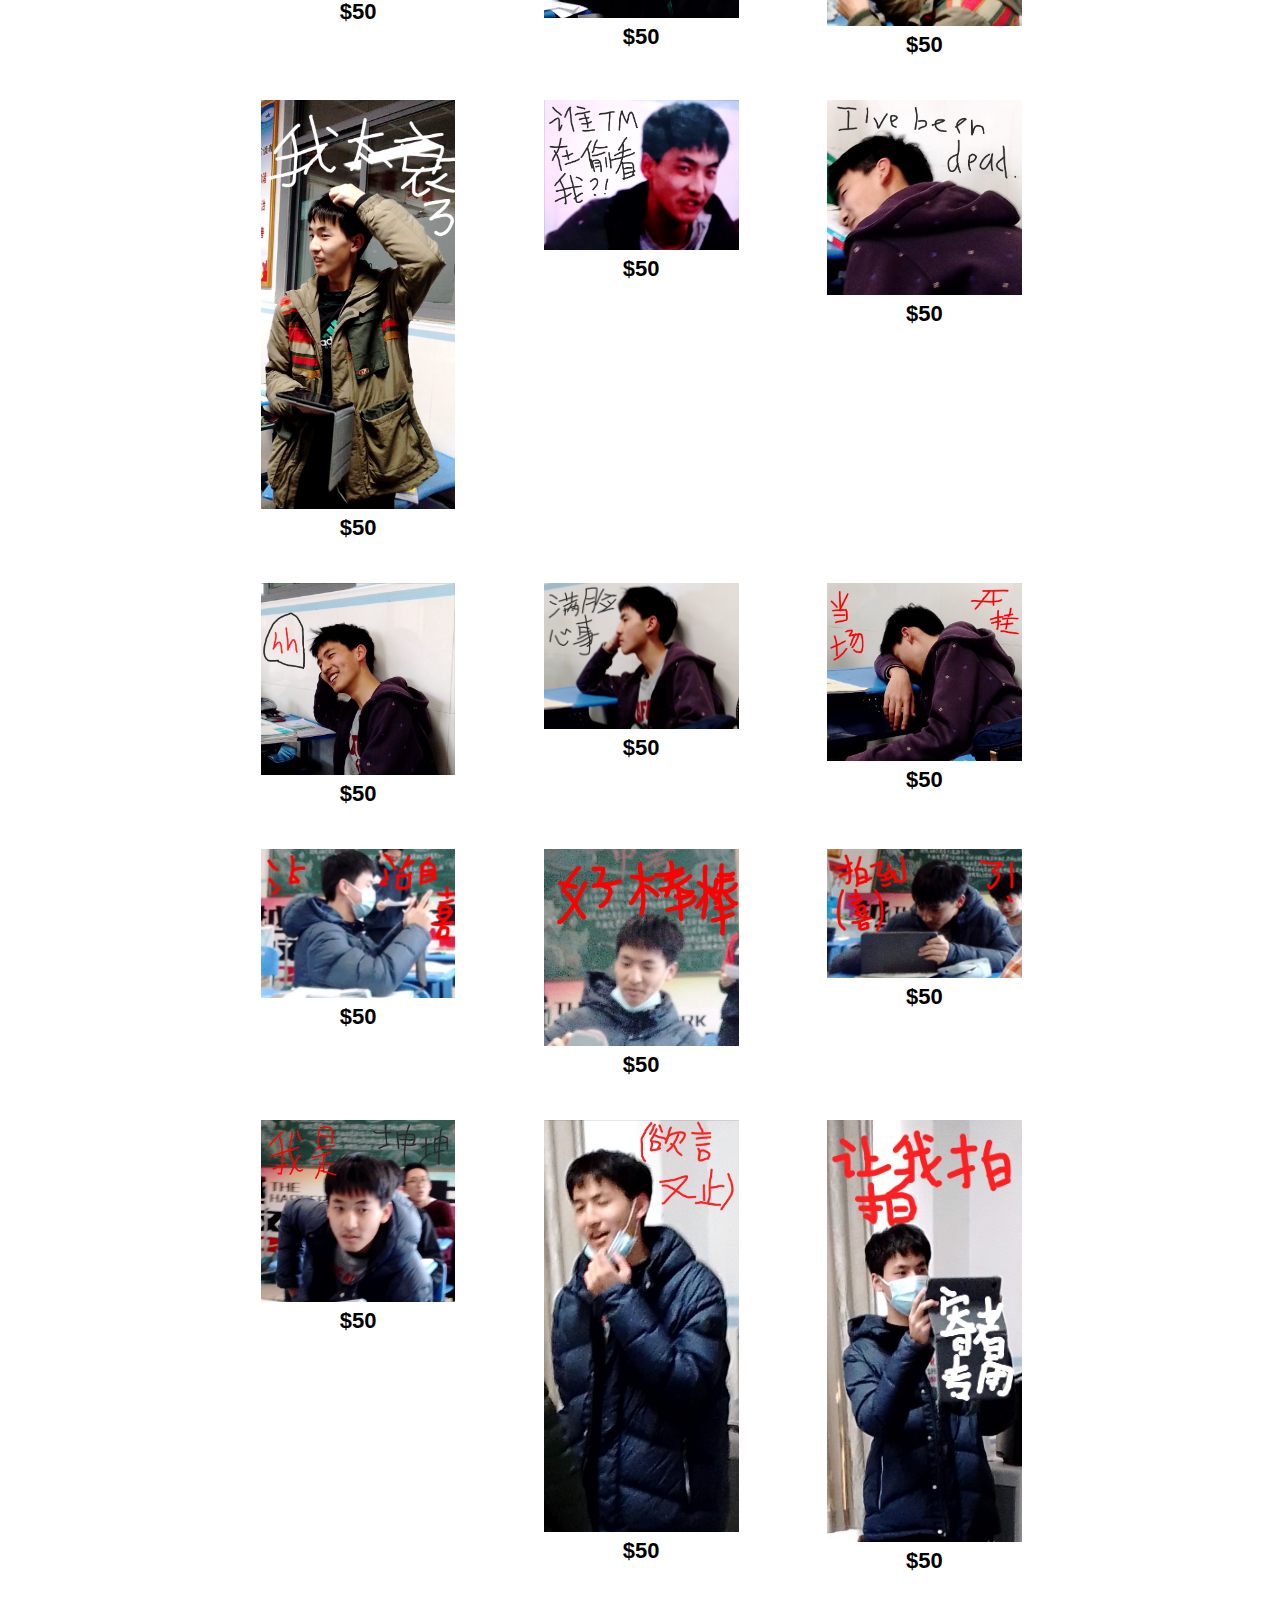
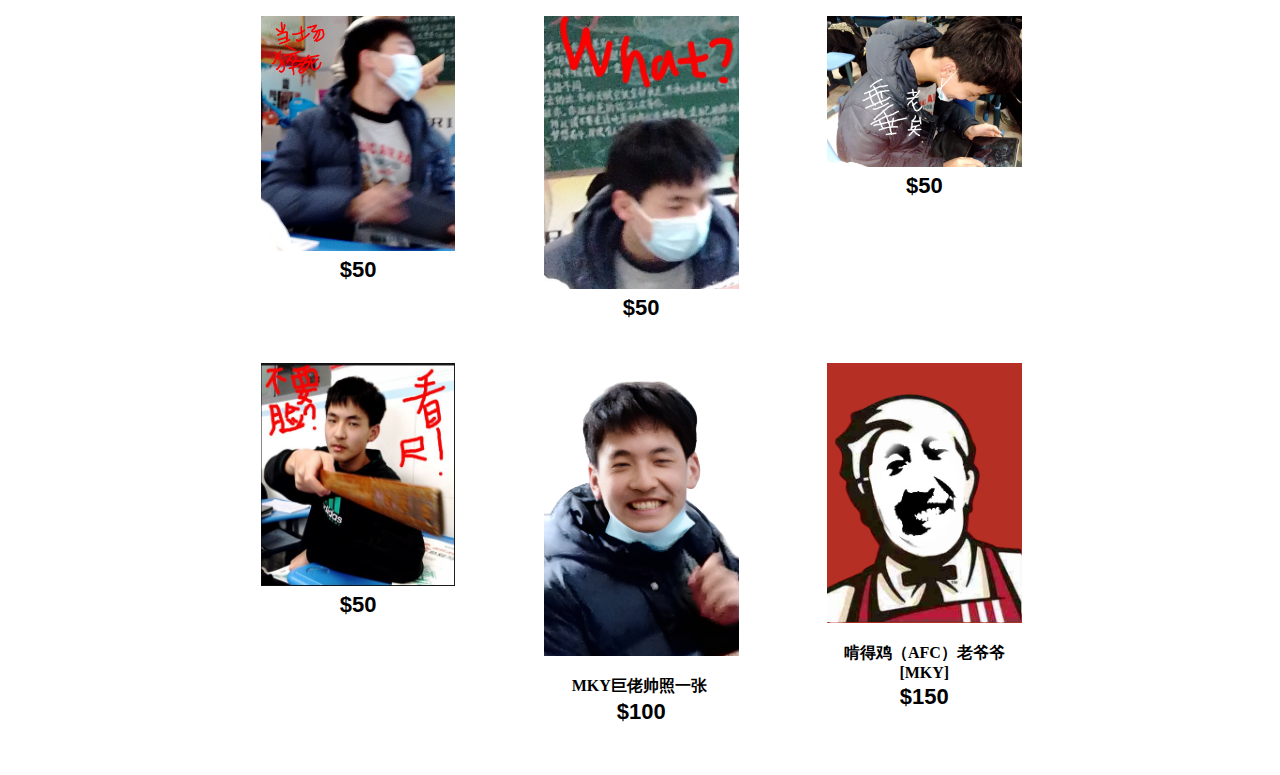
<file: MKY.html>
<!doctype html>
<html>
<head>
<meta charset="utf-8">
<title>bigMKY</title>
<meta name="viewport" content="width=device-width, initial-scale=1">
<link href="网站样式/bigmky.css" rel="stylesheet" type="text/css">
</head>

<body>
<div id="mainWrapper">
  <header> 
    <!-- This is the header content. It contains Logo and links -->  </header>
  <section id="offer"> 
    <!-- The offer section displays a banner text for promotions -->
    <h2><strong>MKY日常表情包大全</strong><br>
    </h2>
    <p><strong>向下欣赏↓↓↓</strong></p>
    <p><strong>Tips:点击图片查看原图哦！</strong></p>
    <p><a href="关于此网站/关于此网站.txt">关于此网站（点击查看）</a>&nbsp;</p>
  </section>
  <div id="content">
<section class="mainContent">
      <div class="productRow"><!-- Each product row contains info of 3 elements -->
        <article class="productInfo"><!-- Each individual product description -->
          <div><a href="MKY表情包放大图/1.jpg"><img alt="sample" src="MKY表情包/1.jpg"></a></div>
          <p class="price"><strong>$50</strong></p>
        </article>
        <article class="productInfo"><!-- Each individual product description -->
          <div><a href="MKY表情包放大图/2.jpg"><img alt="sample" src="MKY表情包/2.jpg"></a></div>
          <p class="price"><strong>$50</strong></p>
        </article>
        <article class="productInfo"> <!-- Each individual product description -->
          <div><a href="MKY表情包放大图/3.jpg"><img alt="sample" src="MKY表情包/3.jpg"></a></div>
          <p class="price"><strong>$50</strong></p>
        </article>
      </div>
      <div class="productRow"> 
        <!-- Each product row contains info of 3 elements -->
        <article class="productInfo"> <!-- Each individual product description -->
          <div><a href="MKY表情包放大图/4.jpg"><img alt="sample" src="MKY表情包/4.jpg"></a></div>
          <p class="price"><strong>$50</strong></p>
        </article>
        <article class="productInfo"> <!-- Each individual product description -->
          <div><a href="MKY表情包放大图/5.jpg"><img alt="sample" src="MKY表情包/5.jpg"></a></div>
          <p class="price"><strong>$50</strong></p>
        </article>
        <article class="productInfo"><!-- Each individual product description -->
          <div><a href="MKY表情包放大图/6.jpg"><img alt="sample" src="MKY表情包/6.jpg"></a></div>
          <p class="price"><strong>$50</strong></p>
        </article>
      </div>
      <div class="productRow">
        <article class="productInfo"> <!-- Each individual product description -->
          <div><a href="MKY表情包放大图/7.jpg"><img alt="sample" src="MKY表情包/7.jpg"></a></div>
          <p class="price"><strong>$50</strong></p>
        </article>
        <article class="productInfo"><!-- Each individual product description -->
          <div><a href="MKY表情包放大图/8.jpg"><img alt="sample" src="MKY表情包/8.jpg"></a></div>
          <p class="price"><strong>$50</strong></p>
        </article>
        <article class="productInfo"><!-- Each individual product description -->
          <div><a href="MKY表情包放大图/9.jpg"><img alt="sample" src="MKY表情包/9.jpg"></a></div>
          <p class="price"><strong>$50</strong></p>
        </article>
     
      </div>
      <div class="productRow">
        <article class="productInfo"> <!-- Each individual product description -->
          <div><a href="MKY表情包放大图/10.jpg"><img alt="sample" src="MKY表情包/10.jpg"></a></div>
          <p class="price"><strong>$50</strong></p>
        </article>
        <article class="productInfo"><!-- Each individual product description -->
          <div><a href="MKY表情包放大图/11.jpg"><img alt="sample" src="MKY表情包/11.jpg"></a></div>
          <p class="price"><strong>$50</strong></p>
        </article>
        <article class="productInfo"><!-- Each individual product description -->
          <div><a href="MKY表情包放大图/12.jpg"><img alt="sample" src="MKY表情包/12.jpg"></a></div>
          <p class="price"><strong>$50</strong></p>
        </article>
     
      </div>
      <div class="productRow">
        <article class="productInfo"> <!-- Each individual product description -->
          <div><a href="MKY表情包放大图/13.jpg"><img alt="sample" src="MKY表情包/13.jpg"></a></div>
          <p class="price"><strong>$50</strong></p>
        </article>
        <article class="productInfo"><!-- Each individual product description -->
          <div><a href="MKY表情包放大图/14.jpg"><img alt="sample" src="MKY表情包/14.jpg"></a></div>
          <p class="price"><strong>$50</strong></p>
        </article>
        <article class="productInfo"><!-- Each individual product description -->
          <div><a href="MKY表情包放大图/15.jpg"><img alt="sample" src="MKY表情包/15.jpg"></a></div>
          <p class="price"><strong>$50</strong></p>
        </article>
     
      </div>
      <div class="productRow">
        <article class="productInfo"> <!-- Each individual product description -->
          <div><a href="MKY表情包放大图/16.jpg"><img alt="sample" src="MKY表情包/16.jpg"></a></div>
          <p class="price"><strong>$50</strong></p>
        </article>
        <article class="productInfo"><!-- Each individual product description -->
          <div><a href="MKY表情包放大图/17.jpg"><img alt="sample" src="MKY表情包/17.jpg"></a></div>
          <p class="price"><strong>$50</strong></p>
        </article>
        <article class="productInfo"><!-- Each individual product description -->
          <div><a href="MKY表情包放大图/18.jpg"><img alt="sample" src="MKY表情包/18.jpg"></a></div>
          <p class="price"><strong>$50</strong></p>
        </article>
     
      </div>
      <div class="productRow">
        <article class="productInfo"> <!-- Each individual product description -->
          <div><a href="MKY表情包放大图/19.jpg"><img alt="sample" src="MKY表情包/19.jpg"></a></div>
          <p class="price"><strong>$50</strong></p>
        </article>
        <article class="productInfo"><!-- Each individual product description -->
          <div><a href="MKY表情包放大图/20.jpg"><img alt="sample" src="MKY表情包/20.jpg"></a></div>
          <p class="price"><strong>$50</strong></p>
        </article>
        <article class="productInfo"><!-- Each individual product description -->
          <div><a href="MKY表情包放大图/21.jpg"><img alt="sample" src="MKY表情包/21.jpg"></a></div>
          <p class="price"><strong>$50</strong></p>
        </article>
     
      </div>
      <div class="productRow">
        <article class="productInfo"> <!-- Each individual product description -->
          <div><a href="MKY表情包放大图/22.jpg"><img alt="sample" src="MKY表情包/22.jpg"></a></div>
          <p class="price"><strong>$50</strong></p>
        </article>
        <article class="productInfo"><!-- Each individual product description -->
          <div><a href="MKY表情包放大图/23.jpg"><img alt="sample" src="MKY表情包/23.jpg"></a></div>
          <p class="price"><strong>$50</strong></p>
        </article>
        <article class="productInfo"><!-- Each individual product description -->
          <div><a href="MKY表情包放大图/24.jpg"><img alt="sample" src="MKY表情包/24.jpg"></a></div>
          <p class="price"><strong>$50</strong></p>
        </article>
     
      </div>
      <div class="productRow">
        <article class="productInfo"> <!-- Each individual product description -->
          <div><a href="MKY表情包放大图/25.jpg"><img alt="sample" src="MKY表情包/25.jpg"></a></div>
          <p class="price"><strong>$50</strong></p>
        </article>
        <article class="productInfo"><!-- Each individual product description -->
          <div><a href="MKY表情包放大图/26.jpg"><img alt="sample" src="MKY表情包/26.jpg"></a></div>
          <p class="price"><strong>$50</strong></p>
        </article>
        <article class="productInfo"><!-- Each individual product description -->
          <div><a href="MKY表情包放大图/27.jpg"><img alt="sample" src="MKY表情包/27.jpg"></a></div>
          <p class="price"><strong>$50</strong></p>
        </article>
     
      </div>
      <div class="productRow">
        <article class="productInfo"> <!-- Each individual product description -->
          <div><a href="MKY表情包放大图/28.jpg"><img alt="sample" src="MKY表情包/28.jpg"></a></div>
          <p class="price"><strong>$50</strong></p>
        </article>
        <article class="productInfo"><!-- Each individual product description -->
          <div><a href="MKY表情包放大图/29.jpg"><img alt="sample" src="MKY表情包/29.jpg"></a></div>
          <p class="price"><strong>$50</strong></p>
        </article>
        <article class="productInfo"><!-- Each individual product description -->
          <div><a href="MKY表情包放大图/30.png"><img alt="sample" src="MKY表情包/30.png"></a></div>
          <p class="price"><strong>$50</strong></p>
        </article>
     
      </div>
      <div class="productRow">
        <article class="productInfo"> <!-- Each individual product description -->
          <div><a href="MKY表情包放大图/31.jpg"><img alt="sample" src="MKY表情包/31.jpg"></a></div>
          <p class="price"><strong>$50</strong></p>
        </article>
        <article class="productInfo"><!-- Each individual product description -->
          <div><a href="MKY表情包放大图/32.jpg"><img alt="sample" src="MKY表情包/32.jpg"></a></div>
          <p class="price"><strong>$50</strong></p>
        </article>
        <article class="productInfo"><!-- Each individual product description -->
          <div><a href="MKY表情包放大图/33.jpg"><img alt="sample" src="MKY表情包/33.jpg"></a></div>
          <p class="price"><strong>$50</strong></p>
        </article>
     
      </div>
      <div class="productRow">
        <article class="productInfo"> <!-- Each individual product description -->
          <div><a href="MKY表情包放大图/34.jpg"><img alt="sample" src="MKY表情包/34.jpg"></a></div>
          <p class="price"><strong>$50</strong></p>
        </article>
        <article class="productInfo"><!-- Each individual product description -->
          <div><a href="MKY表情包放大图/35.jpg"><img alt="sample" src="MKY表情包/35.jpg"></a></div>
          <p class="price"><strong>$50</strong></p>
        </article>
        <article class="productInfo"><!-- Each individual product description -->
          <div><a href="MKY表情包放大图/36.jpg"><img alt="sample" src="MKY表情包/36.jpg"></a></div>
          <p class="price"><strong>$50</strong></p>
        </article>
     
      </div>
      <div class="productRow">
        <article class="productInfo"> <!-- Each individual product description -->
          <div><a href="MKY表情包放大图/37.jpg"><img alt="sample" src="MKY表情包/37.jpg"></a></div>
          <p class="price"><strong>$50</strong></p>
        </article>
        <article class="productInfo"><!-- Each individual product description -->
          <div><a href="MKY表情包放大图/38.jpg"><img alt="sample" src="MKY表情包/38.jpg"></a></div>
          <p class="price"><strong>$50</strong></p>
        </article>
        <article class="productInfo"><!-- Each individual product description -->
          <div><a href="MKY表情包放大图/39.jpg"><img alt="sample" src="MKY表情包/39.jpg"></a></div>
          <p class="price"><strong>$50</strong></p>
        </article>
     
      </div>
      <div class="productRow">
        <article class="productInfo"> <!-- Each individual product description -->
          <div><a href="MKY表情包放大图/40.jpg"><img alt="sample" src="MKY表情包/40.jpg"></a></div>
          <p class="price"><strong>$50</strong></p>
        </article>
        <article class="productInfo"><!-- Each individual product description -->
          <div><a href="MKY表情包放大图/41.jpg"><img alt="sample" src="MKY表情包/41.jpg"></a></div>
          <p class="price"><strong>$50</strong></p>
        </article>
        <article class="productInfo"><!-- Each individual product description -->
          <div><a href="MKY表情包放大图/42.jpg"><img alt="sample" src="MKY表情包/42.jpg"></a></div>
          <p class="price"><strong>$50</strong></p>
        </article>
     
      </div>
      <div class="productRow">
        <article class="productInfo"> <!-- Each individual product description -->
          <div><a href="MKY表情包放大图/43.jpg"><img alt="sample" src="MKY表情包/43.jpg"></a></div>
          <p class="price"><strong>$50</strong></p>
        </article>
        <article class="productInfo"><!-- Each individual product description -->
          <div><a href="MKY表情包放大图/44.jpg"><img alt="sample" src="MKY表情包/44.jpg"></a></div>
          <p class="price"><strong>$50</strong></p>
        </article>
        <article class="productInfo"><!-- Each individual product description -->
          <div><a href="MKY表情包放大图/45.jpg"><img alt="sample" src="MKY表情包/45.jpg"></a></div>
          <p class="price"><strong>$50</strong></p>
        </article>
     
      </div>
      <div class="productRow">
        <article class="productInfo"> <!-- Each individual product description -->
          <div><a href="MKY表情包放大图/46.jpg"><img alt="sample" src="MKY表情包/46.jpg"></a></div>
          <p class="price"><strong>$50</strong></p>
        </article>
        <article class="productInfo"><!-- Each individual product description -->
          <div><a href="MKY表情包放大图/47.jpg"><img alt="sample" src="MKY表情包/47.jpg"></a></div>
          <p class="price"><strong>$50</strong></p>
        </article>
        <article class="productInfo"><!-- Each individual product description -->
          <div><a href="MKY表情包放大图/48.jpg"><img alt="sample" src="MKY表情包/48.jpg"></a></div>
          <p class="price"><strong>$50</strong></p>
        </article>
     
      </div><div class="productRow">
        <article class="productInfo"> <!-- Each individual product description -->
          <div><a href="MKY表情包放大图/49.jpg"><img alt="sample" src="MKY表情包/49.jpg"></a></div>
          <p class="price"><strong>$50</strong></p>
        </article>
        <article class="productInfo"><!-- Each individual product description -->
          <div><a href="MKY表情包放大图/50.jpg"><img alt="sample" src="MKY表情包/50.jpg"></a></div>
          <p class="price"><strong>$50</strong></p>
        </article>
        <article class="productInfo"><!-- Each individual product description -->
          <div><a href="MKY表情包放大图/51.jpg"><img alt="sample" src="MKY表情包/51.jpg"></a></div>
          <p class="price"><strong>$50</strong></p>
        </article>
     
      </div>
      <div class="productRow">
        <article class="productInfo"> <!-- Each individual product description -->
          <div><a href="MKY表情包放大图/52.jpg"><img alt="sample" src="MKY表情包/52.jpg"></a></div>
          <p class="price"><strong>$50</strong></p>
        </article>
        <article class="productInfo"><!-- Each individual product description -->
          <div><a href="MKY表情包放大图/53.jpg"><img alt="sample" src="MKY表情包/53.jpg"></a></div>
          <p class="price"><strong>$50</strong></p>
        </article>
        <article class="productInfo"><!-- Each individual product description -->
          <div><a href="MKY表情包放大图/54.jpg"><img alt="sample" src="MKY表情包/54.jpg"></a></div>
          <p class="price"><strong>$50</strong></p>
        </article>
     
      </div>
      <div class="productRow">
        <article class="productInfo"> <!-- Each individual product description -->
          <div><a href="MKY表情包放大图/55.jpg"><img alt="sample" src="MKY表情包/55.jpg"></a></div>
          <p class="price"><strong>$50</strong></p>
        </article>
        <article class="productInfo"><!-- Each individual product description -->
          <div><a href="MKY表情包放大图/56.jpg"><img alt="sample" src="MKY表情包/56.jpg"></a></div>
          <p class="price"><strong>$50</strong></p>
        </article>
        <article class="productInfo"><!-- Each individual product description -->
          <div><a href="MKY表情包放大图/57.jpg"><img alt="sample" src="MKY表情包/57.jpg"></a></div>
          <p class="price"><strong>$50</strong></p>
        </article>
     
      </div>
      <div class="productRow">
        <article class="productInfo"> <!-- Each individual product description -->
          <div><a href="MKY表情包放大图/58.jpg"><img alt="sample" src="MKY表情包/58.jpg"></a></div>
          <p class="price"><strong>$50</strong></p>
        </article>
        <article class="productInfo"><!-- Each individual product description -->
          <div><a href="MKY表情包放大图/59.jpg"><img alt="sample" src="MKY表情包/59.jpg"></a></div>
          <p class="price"><strong>$50</strong></p>
        </article>
        <article class="productInfo"><!-- Each individual product description -->
          <div><a href="MKY表情包放大图/60.jpg"><img alt="sample" src="MKY表情包/60.jpg"></a></div>
          <p class="price"><strong>$50</strong></p>
        </article>
     
      </div>
      <div class="productRow">
        <article class="productInfo"> <!-- Each individual product description -->
          <div><a href="MKY表情包放大图/61.jpg"><img alt="sample" src="MKY表情包/61.jpg"></a></div>
          <p class="price"><strong>$50</strong></p>
        </article>
        <article class="productInfo"><!-- Each individual product description -->
          <div><a href="MKY表情包放大图/62.jpg"><img alt="sample" src="MKY表情包/62.jpg"></a></div>
          <p class="price"><strong>$50</strong></p>
        </article>
        <article class="productInfo"><!-- Each individual product description -->
          <div><a href="MKY表情包放大图/63.jpg"><img alt="sample" src="MKY表情包/63.jpg"></a></div>
          <p class="price"><strong>$50</strong></p>
        </article>
     
      </div>
      <div class="productRow">
        <article class="productInfo"> <!-- Each individual product description -->
          <div><a href="MKY表情包放大图/64.jpg"><img alt="sample" src="MKY表情包/64.jpg"></a></div>
          <p class="price"><strong>$50</strong></p>
        </article>
        <article class="productInfo"><!-- Each individual product description -->
          <div><a href="MKY表情包放大图/衰照.png"><img alt="sample" src="MKY表情包/衰照.png"></a></div>
          <p class="name"><strong>MKY巨佬帅照一张</strong>&nbsp;</p>
          <p class="price"><strong>$100</strong></p>
        </article>
        <article class="productInfo"><!-- Each individual product description -->
          <div><a href="MKY表情包放大图/啃得鸡（AFC）.png"><img alt="sample" src="MKY表情包/啃得鸡（AFC）.png"></a></div>
          <p class="name"><strong>啃得鸡（AFC）老爷爷[MKY]</strong></p>
          <p class="price"><strong>$150</strong></p>
        </article>
     
      </div>
    </section>
  </div>
</div>
</body>
</html>
</file>
<file: 网站样式/bigmky.css>
@charset "utf-8";
/* Global Styles */
a:hover {
	color: rgba(255,255,255,1.00);
}
/* Offer text banner*/
#offer {
	font-family: 'Montserrat', sans-serif;
	clear: both;
	background-color: rgba(168,168,168,1.00);
	color: rgba(0,0,0,1.00);
	padding-left: 115px;
	padding-top: 57px;
	padding-bottom: 57px;
	padding-right: 115px;
	text-align: center;
}
/* Main content of the site */
#content {
	clear: both;
	overflow: auto;
	padding-top: 29px;
}
/* Sidebar */
#content .sidebar {
	font-family: 'Montserrat', sans-serif;
	color: rgba(146,146,146,1.00);
	float: left;
	width: 20%;
	padding-left: 3%;
	padding-right: 3%;
	text-align: center;
	background-color: rgba(246,246,246,1.00);
	padding-top: 36px;
	height: 784px;
}
/* main content of the site */
#content .mainContent {
	float: left;
	width: 70%;
	text-align: center;
	padding-left: 16.5%;
	margin-left: 0px;
}
/*menubar's properties for menus in sidebar */
#content .sidebar #menubar {
	text-align: left;
	color: rgba(146,146,146,1.00);
	position: relative;
	left: 0%;
}
/* Whole page content */
#mainWrapper {
	width: 100%;
	padding-left: 0%;
}
/* Product rows for catalog */
#content .mainContent .productRow {
	overflow: auto;
	color: rgba(0,0,0,1.00);
}
/* Each product Information in the catalog */
.mainContent .productRow .productInfo {
	float: left;
	padding-left: 5%;
	padding-right: 5%;
	width: 22%;
}
/* Prices of a products in catalog */
.productRow .productInfo .price {
	font-family: 'Montserrat', sans-serif;
	color: rgba(0,0,0,1.00);
	font-size: 22px;
	position: relative;
	top: -20px;
}
/* Content holder for products in catalog*/
.productRow .productInfo .productContent {
	position: relative;
	top: -37px;
	font-size: 14px;
	font-family: source-sans-pro, sans-serif;
	font-style: normal;
	font-weight: 200;
	color: rgba(146,146,146,1.00);
	white-space: pre-wrap;
}
/* Buy button for products in catalog */
.productRow .productInfo .buyButton {
	position: relative;
	top: -48px;
	width: 84%;
	background-color: rgba(208,207,207,1.00);
	height: 35px;
	color: rgba(255,255,255,1.00);
	border-style: none;
	font-size: 14px;
	text-transform: uppercase;
	margin-top: 8px;
}
/* footer */
#mainWrapper footer {
	clear: both;
	overflow: auto;
	background-color: rgba(208,207,207,1.00);
	font-family: source-sans-pro, sans-serif;
	font-style: normal;
	font-weight: 200;
	line-height: 1.8;
	padding-top: 22px;
	padding-left: 22px;
	text-align: center;
	padding-bottom: 22px;
	padding-right: 22px;
}
/*Each footer content */
#mainWrapper footer div {
	width: 27%;
	float: left;
	padding-left: 4%;
	padding-right: 2%;
	color: rgba(255,255,255,1.00);
	text-align: justify;
}
/* Links in footer */
footer div a {
	color: rgba(146,146,146,1.00);
	display: block;
	text-decoration: none;
	text-align: center;
}
/* Product's images in catalog */
.productInfo div img {
	width: 100%;
}
/* Media query for tablets */
@media screen and (max-width:700px) {
/* search field in sidebar */
#content .sidebar #search {
	display: none;
}
/* sidebar */
#content .sidebar {
	float: none;
	width: 100%;
	height: auto;
	overflow: auto;
	padding-left: 12%;
	padding-top: 0px;
}
/* horizontal separators in sidebar */
#content .sidebar hr {
	display: none;
}
/*The sidebar and maincontent of page */
#content {
	position: relative;
	top: -22px;
	width: 95%;
	overflow: hidden;
}
#mainWrapper #content {
}

/* offer banners content */
#mainWrapper #offer p {
	font-size: small;
}
/* main content region of page */
#mainWrapper #content .mainContent {
	overflow: hidden;
	width: 95%;
	margin-top: 20px;
	margin-left: 0px;
}
/* Prices of products in catalog view */
.productRow .productInfo .price {
	font-size: 19px;
}
/* Content holders in catalog view */
.productRow .productInfo .productContent {
	font-size: 16px;
}
/* Buy buttons in catalog view */
.productRow .productInfo .buyButton {
	font-size: 15px;
}
/* Container for links in footer */
#mainWrapper footer .footerlinks {
	float: none;
	width: 100%;
	position: relative;
	top: 17px;
	clear: both;
	text-align: center;
	left: 0%;
	padding-bottom: 19px;
}
/* Container for each footer divisions */
#mainWrapper footer div {
	width: 44%;
	text-align: justify;
	font-size: 15px;
}
/* Links in footer */
.footerlinks p a {
	padding-top: 0px;
	padding-bottom: 0px;
	display: inline;
	padding-right: 35px;
}
/* Footer region */
#mainWrapper footer {
	padding-left: 16px;
	overflow: hidden;
}
/* Links in header */
header #headerLinks a {
	padding-left: 0px;
	padding-right: 30px;
}
/* Offer- Text banner */
#mainWrapper #offer {
	padding-left: 0%;
}
/* Paragraphs in footer */
footer .footerlinks p {
	display: inline;
}
}

/*media query for small screen devices */
@media screen and (max-width:480px) {
/*Container for links in header */
#mainWrapper header #headerLinks {
	width: 100%;
	text-align: center;
	background-color: rgba(190,190,190,1.00);
	padding-bottom: 21px;
}
/* Logo placeholder*/
#mainWrapper header #logo {
	width: 100%;
	text-align: center;
}
/* Links in header */
header #headerLinks a {
	text-align: center;
	padding-right: 15px;
	padding-left: 0px;
}
/*Offer - Text Banner */
#mainWrapper #offer {
	padding-left: 0px;
	text-align: center;
}
/* Menubar in sidebar */
#content .sidebar #menubar {
	position: relative;
	left: -8%;
	text-align: center;
}
.mainContent .productRow .productInfo {
	width: 100%;
	display: block;
	padding-left: 0px;
	padding-right: 0px;
	position: relative;
	left: -2%;
}
#mainWrapper footer div {
	width: 100%;
	margin-left: -16px;
	text-align: justify;
	padding-bottom: 16px;
	overflow: auto;
}
/* Container for links in footer */
#mainWrapper footer .footerlinks {
	padding-left: 8%;
}
/* Main content which excludes the sidebar */
#mainwrapper #content .mainContent {
	margin-top: -81px;
	text-align: center;
	width: 100%;
	padding-left: 0px;
}
}
</file>
